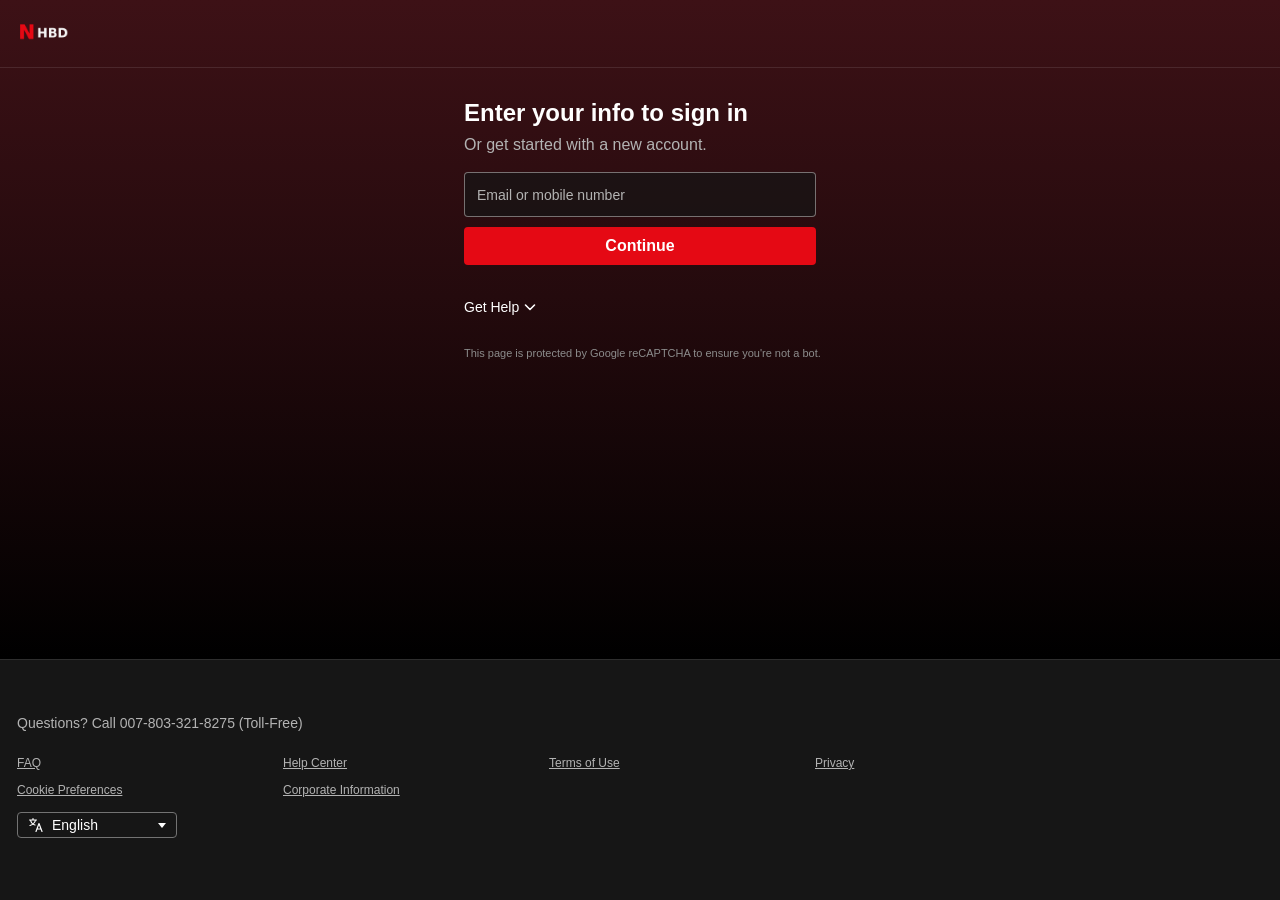
<file: index.html>
<!doctype html>
<html lang="en">
  <head>
    <script>
    if (!localStorage.getItem("netflixUser")) location.replace("loginPage.html");
    else if (!localStorage.getItem("netflixProfile")) location.replace("profiles.html");
    else if (localStorage.getItem("pinVerified") !== "true") location.replace("pin.html");
    </script>
    <!-- Required meta tags -->
    <meta charset="utf-8">
    <meta name="viewport" content="width=device-width, initial-scale=1.0">
    <link rel="stylesheet" href="https://cdn.jsdelivr.net/npm/bootstrap-icons@1.8.1/font/bootstrap-icons.css">
    <link href="https://fonts.cdnfonts.com/css/netflix-sans" rel="stylesheet">
    <link rel="icon" href="https://favicon.im/domain/netflix.com">
<!-- Bootstrap CSS -->
    <link href="https://cdn.jsdelivr.net/npm/bootstrap@5.0.2/dist/css/bootstrap.min.css" rel="stylesheet" integrity="sha384-EVSTQN3/azprG1Anm3QDgpJLIm9Nao0Yz1ztcQTwFspd3yD65VohhpuuCOmLASjC" crossorigin="anonymous">
    <link rel="stylesheet" href="./landing.css">
    <link rel="stylesheet" href="./responsive.css">
    <link rel="stylesheet" href="./style.css">
<title>Birthday Surprise for [RECIPIENT_NAME] | Customizable Template</title>
  </head>
  <body class="home-page">
    
    <div style="position: relative;">
      <!-- header -->
      <nav id="mainNavbar" class="navbar navbar-expand-lg netflix-navbar netflix-padding-left netflix-padding-right">
        <div class="container-fluid">
          <div class="netflix-row">
            <div class="left d-flex align-items-center">
              <a class="navbar-brand" href="#home" aria-label="Netflix Home">
                <img src="./images/logo.png" alt="Logo">
              </a>
              <div class="netflix-nav" aria-label="Main navigation">
                 <section>
                    <button type="button" class="active" aria-current="page">Home</button>
                    <button type="button">Shows</button>
                    <button type="button">Movies</button>
                    <button type="button">Games</button>
                    <button type="button">New &amp; Popular</button>
                    <button type="button">My Netflix</button>
                    <button type="button">Browse by Languages</button>
                 </section>
              </div>
              <div class="netflix-dropdown-box dropdown">
                <button class="netflix-dropdown dropdown-toggle" type="button" id="dropdownMenuButton1" data-bs-toggle="dropdown" aria-expanded="false">
                  Browse
                </button>
                <ul class="dropdown-menu" aria-labelledby="dropdownMenuButton1">
                  <li><a class="dropdown-item" href="#">Home</a></li>
                  <li><a class="dropdown-item" href="#">Shows</a></li>
                  <li><a class="dropdown-item" href="#">Movies</a></li>
                  <li><a class="dropdown-item" href="#">New &amp; Popular</a></li>
                  <li><a class="dropdown-item" href="#">My Netflix</a></li>
                  <li><a class="dropdown-item" href="#">Browse by Languages</a></li>
                </ul>
              </div>
            </div>
            <div class="right d-flex align-items-center">
              <i class="bi bi-search"></i>
              <i class="bi bi-bell-fill"></i>
              <div class="profile-menu-wrap">
                <button type="button" class="profile-menu-toggle" id="profileMenuToggle" aria-label="Open profile menu" aria-expanded="false" aria-controls="profileMenu">
                  <span class="netflix-profile"><img id="activeProfileAvatar" src="./images/recipient-profile.png" alt="[RECIPIENT_NAME] profile avatar"></span>
                  <i class="bi bi-caret-down-fill profile-caret" aria-hidden="true"></i>
                </button>
                <div class="profile-dropdown" id="profileMenu" hidden>
                  <div class="profile-dropdown-profiles">
                    <button type="button" class="profile-dropdown-item" data-switch-profile="recipient"><img src="./images/recipient-profile.png" alt=""><span>[RECIPIENT_NAME]</span></button>
                    <button type="button" class="profile-dropdown-item" data-switch-profile="sender"><img src="./images/sender-profile.png" alt=""><span>[SENDER_NAME]</span></button>
                  </div>
                  <a href="profiles.html" class="profile-dropdown-item"><i class="bi bi-pencil-square" aria-hidden="true"></i><span>Manage Profiles</span></a>
                  <button type="button" class="profile-dropdown-item" data-profile-action="transfer"><i class="bi bi-person-bounding-box" aria-hidden="true"></i><span>Transfer Profile</span></button>
                  <button type="button" class="profile-dropdown-item" data-profile-action="account"><i class="bi bi-person" aria-hidden="true"></i><span>Account</span></button>
                  <button type="button" class="profile-dropdown-item" data-profile-action="help"><i class="bi bi-question-circle" aria-hidden="true"></i><span>Help Center</span></button>
                  <div class="profile-dropdown-divider"></div>
                  <button type="button" class="profile-signout" data-profile-action="signout">Sign out of Netflix</button>
                </div>
              </div>
            </div>
          </div>
        </div>
      </nav>
      <!-- /header -->


      <!-- Hero / video background -->
      <section class="netflix-home-video" id="home" aria-label="Featured video">
         <video id="backgroundVideo" src="./video/video.mp4" autoplay muted loop playsinline preload="metadata" poster="./images/featured-cover.jpg"></video>
         <div class="hero-shade" aria-hidden="true"></div>
         <div class="content">
             <section class="left hero-copy">
                 <img class="hero-logo" src="./images/hero-title.png" alt="Custom hero title artwork">
                 <p class="hero-kicker">A Birthday Surprise for [RECIPIENT_NAME]</p>
                 <p class="hero-meta">Personal Video <span>•</span> Birthday Message <span>•</span> [SENDER_NAME]</p>
                 <p class="hero-description">A heartfelt birthday surprise for [RECIPIENT_NAME], created by [SENDER_NAME]. Replace this description with your own message.</p>
                 <p class="hero-note">Open “More Info” to read the full message.</p>
                 <div class="hero-actions">
                   <button type="button" class="btn btn-light hero-play-button" data-bs-toggle="modal" data-bs-target="#videoModal">
                     <i class="bi bi-play-fill" aria-hidden="true"></i> Play
                   </button>
                   <button type="button" class="btn btn-secondary hero-info-button" data-bs-toggle="modal" data-bs-target="#infoModal">
                     <i class="bi bi-info-circle" aria-hidden="true"></i> More Info
                   </button>
                 </div>
             </section>
         </div>
         <button type="button" id="heroMuteToggle" class="hero-mute-toggle" aria-label="Unmute video" aria-pressed="false">
           <i class="bi bi-volume-mute-fill" aria-hidden="true"></i>
         </button>
      </section>
      <!-- /Hero / video background -->

      <!-- Video Modal -->
      <div class="modal fade netflix-video-modal" id="videoModal" tabindex="-1" aria-labelledby="videoModalLabel" aria-hidden="true">
        <div class="modal-dialog modal-lg modal-dialog-centered">
          <div class="modal-content">
            <div class="modal-header">
              <h5 class="modal-title" id="videoModalLabel">Video Playback</h5>
              <button type="button" class="btn-close" data-bs-dismiss="modal" aria-label="Close"></button>
            </div>
            <div class="modal-body">
              <video controls class="w-100">
                <source src="./video/video.mp4" type="video/mp4">
                Your browser does not support the video tag.
              </video>
            </div>
          </div>
        </div>
      </div>

      <!-- More Info modal: Netflix-inspired layout with personal content -->
      <div class="modal fade netflix-info-modal" id="infoModal" tabindex="-1" aria-labelledby="infoModalLabel" aria-hidden="true">
        <div class="modal-dialog modal-lg modal-dialog-centered modal-dialog-scrollable">
          <div class="modal-content">
            <div class="info-modal-hero">
              <img class="info-modal-hero-image" src="./images/featured-cover.jpg" alt="Custom birthday message cover">
              <div class="info-modal-hero-shade" aria-hidden="true"></div>
              <button type="button" class="info-modal-close" data-bs-dismiss="modal" aria-label="Close information">
                <i class="bi bi-x-lg" aria-hidden="true"></i>
              </button>
              <div class="info-modal-hero-copy">
                <p class="info-eyebrow">PERSONAL MESSAGE · CUSTOMIZE THIS TEMPLATE</p>
                <h2 id="infoModalLabel">[MESSAGE_TITLE]</h2>
                <p>A special birthday message for [RECIPIENT_NAME]</p>
              </div>
            </div>
            <div class="modal-body info-modal-body">
              <div class="info-modal-meta">Personal Video <span>•</span> Birthday Message <span>•</span> [SENDER_NAME]</div>
              <h3>A Message for You</h3>
              <p class="info-letter">Happy Birthday, [RECIPIENT_NAME]! ❤️<br>
                [WRITE YOUR BIRTHDAY MESSAGE HERE. Add your wishes, a favorite memory, or a personal note.]<br>
                <strong>[ADD YOUR CLOSING MESSAGE HERE]</strong><br>
                [SENDER_NAME]
              </p>
              <div class="info-signature-wrap">
                <img src="./images/message-artwork.png" class="info-signature-image" alt="Custom message artwork">
              </div>
            </div>
          </div>
        </div>
      </div>

    <div style="position: relative;"></div>
    <!-- sliders -->
      <div class="slider-box">
          </div>
        <div id="galleryOne" class="container-fluid gallery-section slide2">
          <section class="d-flex justify-content-between margin-right margin-title1">
            <p class="text-white"> <b>[GALLERY_TITLE_1]</b> </p>
            <div class="">
              <button  type="button" class="active tab-change-btn" aria-label="Slide 1"></button>
              <button class="tab-change-btn" type="button" aria-label="Slide 2"></button>
              <button class="tab-change-btn" type="button" aria-label="Slide 3"></button>
            </div>
          </section>
          <div id="carouselGalleryOne" class="carousel slide netflix-carousel">
            
            <div class="carousel-inner netflix-carousel-viewport">
              <div class="carousel-item active">
                <section class="d-flex" >
                  <div class="card" >
                    <img src="./images/19.jpg" class="card-img-top" alt="Gallery photo 19">
                    <div class="card-body"> 
                        <section class="d-flex justify-content-between">
                          <div>
                            <i class="bi bi-play-circle-fill card-icon"  ></i>
                            <i  class="bi bi-plus-circle card-icon"></i>
                          </div>
                          <div>
                            <i class="bi bi-arrow-down-circle card-icon"></i>
                          </div>
                        </section>
                        <section class="d-flex align-items-center justify-content-between" >
                           <p class="netflix-card-text m-0" style="color: rgb(0, 186, 0);">97% match</p> 
                             <span class="m-2 netflix-card-text text-white">Limited Series</span> <span class="border netflix-card-text p-1 text-white">HD</span>
                          
                          </section>
                          <span class="netflix-card-text text-white">[RECIPIENT_NAME] • [SENDER_NAME] • [CUSTOM_TAGLINE]</span>
                    </div>
                  </div>
                  <div class="card">
                    <img src="./images/23.jpg" class="card-img-top" alt="Gallery photo 23">
                    <div class="card-body"> 
                      <section class="d-flex justify-content-between">
                        <div>
                          <i class="bi bi-play-circle-fill card-icon"  ></i>
                          <i  class="bi bi-plus-circle card-icon"></i>
                        </div>
                        <div>
                          <i class="bi bi-arrow-down-circle card-icon"></i>
                        </div>
                      </section>
                      <section class="d-flex align-items-center justify-content-between" >
                         <p class="netflix-card-text m-0" style="color: rgb(0, 186, 0);">97% match</p> 
                           <span class="m-2 netflix-card-text text-white">Limited Series</span> <span class="border netflix-card-text p-1 text-white">HD</span>
                        
                        </section>
                        <span class="netflix-card-text text-white">[RECIPIENT_NAME] • [SENDER_NAME] • [CUSTOM_TAGLINE]</span>
                  </div>
                  </div>
                  <div class="card">
                    <img src="./images/24.jpg" class="card-img-top" alt="Gallery photo 24">
                    <div class="card-body"> 
                      <section class="d-flex justify-content-between">
                        <div>
                          <i class="bi bi-play-circle-fill card-icon"  ></i>
                          <i  class="bi bi-plus-circle card-icon"></i>
                        </div>
                        <div>
                          <i class="bi bi-arrow-down-circle card-icon"></i>
                        </div>
                      </section>
                      <section class="d-flex align-items-center justify-content-between" >
                         <p class="netflix-card-text m-0" style="color: rgb(0, 186, 0);">97% match</p> 
                           <span class="m-2 netflix-card-text text-white">Limited Series</span> <span class="border netflix-card-text p-1 text-white">HD</span>
                        
                        </section>
                        <span class="netflix-card-text text-white">[RECIPIENT_NAME] • [SENDER_NAME] • [CUSTOM_TAGLINE]</span>
                  </div>
                  </div>
                  <div class="card" >
                    <img src="./images/25.jpg" class="card-img-top" alt="Gallery photo 25">
                    <div class="card-body"> 
                      <section class="d-flex justify-content-between">
                        <div>
                          <i class="bi bi-play-circle-fill card-icon"  ></i>
                          <i  class="bi bi-plus-circle card-icon"></i>
                        </div>
                        <div>
                          <i class="bi bi-arrow-down-circle card-icon"></i>
                        </div>
                      </section>
                      <section class="d-flex align-items-center justify-content-between" >
                         <p class="netflix-card-text m-0" style="color: rgb(0, 186, 0);">97% match</p> 
                           <span class="m-2 netflix-card-text text-white">Limited Series</span> <span class="border netflix-card-text p-1 text-white">HD</span>
                        
                        </section>
                        <span class="netflix-card-text text-white">[RECIPIENT_NAME] • [SENDER_NAME] • [CUSTOM_TAGLINE]</span>
                  </div>
                  </div>
                  <div class="card" >
                    <img src="./images/26.jpg" class="card-img-top" alt="Gallery photo 26">
                    <div class="card-body"> 
                      <section class="d-flex justify-content-between">
                        <div>
                          <i class="bi bi-play-circle-fill card-icon"  ></i>
                          <i  class="bi bi-plus-circle card-icon"></i>
                        </div>
                        <div>
                          <i class="bi bi-arrow-down-circle card-icon"></i>
                        </div>
                      </section>
                      <section class="d-flex align-items-center justify-content-between" >
                         <p class="netflix-card-text m-0" style="color: rgb(0, 186, 0);">97% match</p> 
                           <span class="m-2 netflix-card-text text-white">Limited Series</span> <span class="border netflix-card-text p-1 text-white">HD</span>
                        
                        </section>
                        <span class="netflix-card-text text-white">[RECIPIENT_NAME] • [SENDER_NAME] • [CUSTOM_TAGLINE]</span>
                  </div>
                  </div>
                  <div class="card" >
                    <img src="./images/27.jpg" class="card-img-top" alt="Gallery photo 27">
                    <div class="card-body"> 
                      <section class="d-flex justify-content-between">
                        <div>
                          <i class="bi bi-play-circle-fill card-icon"  ></i>
                          <i  class="bi bi-plus-circle card-icon"></i>
                        </div>
                        <div>
                          <i class="bi bi-arrow-down-circle card-icon"></i>
                        </div>
                      </section>
                      <section class="d-flex align-items-center justify-content-between" >
                         <p class="netflix-card-text m-0" style="color: rgb(0, 186, 0);">97% match</p> 
                           <span class="m-2 netflix-card-text text-white">Limited Series</span> <span class="border netflix-card-text p-1 text-white">HD</span>
                        
                        </section>
                        <span class="netflix-card-text text-white">[RECIPIENT_NAME] • [SENDER_NAME] • [CUSTOM_TAGLINE]</span>
                  </div>
                  </div>
                </section>
              </div>
              <div class="carousel-item">
                <section class="d-flex ">
                  <div class="card">
                    <img src="./images/21.jpg" class="card-img-top" alt="Gallery photo 21" loading="lazy">
                    <div class="card-body"> 
                      <section class="d-flex justify-content-between">
                        <div>
                          <i class="bi bi-play-circle-fill card-icon"  ></i>
                          <i  class="bi bi-plus-circle card-icon"></i>
                        </div>
                        <div>
                          <i class="bi bi-arrow-down-circle card-icon"></i>
                        </div>
                      </section>
                      <section class="d-flex align-items-center justify-content-between" >
                         <p class="netflix-card-text m-0" style="color: rgb(0, 186, 0);">97% match</p> 
                           <span class="m-2 netflix-card-text text-white">Limited Series</span> <span class="border netflix-card-text p-1 text-white">HD</span>
                        
                        </section>
                        <span class="netflix-card-text text-white">[RECIPIENT_NAME] • [SENDER_NAME] • [CUSTOM_TAGLINE]</span>
                  </div>
                  </div>
                  <div class="card" >
                    <img src="./images/28.jpg" class="card-img-top" alt="Gallery photo 28" loading="lazy">
                    <div class="card-body"> 
                      <section class="d-flex justify-content-between">
                        <div>
                          <i class="bi bi-play-circle-fill card-icon"  ></i>
                          <i  class="bi bi-plus-circle card-icon"></i>
                        </div>
                        <div>
                          <i class="bi bi-arrow-down-circle card-icon"></i>
                        </div>
                      </section>
                      <section class="d-flex align-items-center justify-content-between" >
                         <p class="netflix-card-text m-0" style="color: rgb(0, 186, 0);">97% match</p> 
                           <span class="m-2 netflix-card-text text-white">Limited Series</span> <span class="border netflix-card-text p-1 text-white">HD</span>
                        
                        </section>
                        <span class="netflix-card-text text-white">[RECIPIENT_NAME] • [SENDER_NAME] • [CUSTOM_TAGLINE]</span>
                  </div>
                  </div>
                  <div class="card">
                    <img src="./images/29.jpg" class="card-img-top" alt="Gallery photo 29" loading="lazy">
                    <div class="card-body"> 
                      <section class="d-flex justify-content-between">
                        <div>
                          <i class="bi bi-play-circle-fill card-icon"  ></i>
                          <i  class="bi bi-plus-circle card-icon"></i>
                        </div>
                        <div>
                          <i class="bi bi-arrow-down-circle card-icon"></i>
                        </div>
                      </section>
                      <section class="d-flex align-items-center justify-content-between" >
                         <p class="netflix-card-text m-0" style="color: rgb(0, 186, 0);">97% match</p> 
                           <span class="m-2 netflix-card-text text-white">Limited Series</span> <span class="border netflix-card-text p-1 text-white">HD</span>
                        
                        </section>
                        <span class="netflix-card-text text-white">[RECIPIENT_NAME] • [SENDER_NAME] • [CUSTOM_TAGLINE]</span>
                  </div>
                  </div>
                  <div class="card" >
                    <img src="./images/30.jpg" class="card-img-top" alt="Gallery photo 30" loading="lazy">
                    <div class="card-body"> 
                      <section class="d-flex justify-content-between">
                        <div>
                          <i class="bi bi-play-circle-fill card-icon"  ></i>
                          <i  class="bi bi-plus-circle card-icon"></i>
                        </div>
                        <div>
                          <i class="bi bi-arrow-down-circle card-icon"></i>
                        </div>
                      </section>
                      <section class="d-flex align-items-center justify-content-between" >
                         <p class="netflix-card-text m-0" style="color: rgb(0, 186, 0);">97% match</p> 
                           <span class="m-2 netflix-card-text text-white">Limited Series</span> <span class="border netflix-card-text p-1 text-white">HD</span>
                        
                        </section>
                        <span class="netflix-card-text text-white">[RECIPIENT_NAME] • [SENDER_NAME] • [CUSTOM_TAGLINE]</span>
                  </div>
                  </div>
                  <div class="card" >
                    <img src="./images/31.jpg" class="card-img-top" alt="Gallery photo 31" loading="lazy">
                    <div class="card-body"> 
                      <section class="d-flex justify-content-between">
                        <div>
                          <i class="bi bi-play-circle-fill card-icon"  ></i>
                          <i  class="bi bi-plus-circle card-icon"></i>
                        </div>
                        <div>
                          <i class="bi bi-arrow-down-circle card-icon"></i>
                        </div>
                      </section>
                      <section class="d-flex align-items-center justify-content-between" >
                         <p class="netflix-card-text m-0" style="color: rgb(0, 186, 0);">97% match</p> 
                           <span class="m-2 netflix-card-text text-white">Limited Series</span> <span class="border netflix-card-text p-1 text-white">HD</span>
                        
                        </section>
                        <span class="netflix-card-text text-white">[RECIPIENT_NAME] • [SENDER_NAME] • [CUSTOM_TAGLINE]</span>
                  </div>
                  </div>
                  <div class="card" >
                    <img src="./images/32.jpg" class="card-img-top" alt="Gallery photo 32" loading="lazy">
                    <div class="card-body"> 
                      <section class="d-flex justify-content-between">
                        <div>
                          <i class="bi bi-play-circle-fill card-icon"  ></i>
                          <i  class="bi bi-plus-circle card-icon"></i>
                        </div>
                        <div>
                          <i class="bi bi-arrow-down-circle card-icon"></i>
                        </div>
                      </section>
                      <section class="d-flex align-items-center justify-content-between" >
                         <p class="netflix-card-text m-0" style="color: rgb(0, 186, 0);">97% match</p> 
                           <span class="m-2 netflix-card-text text-white">Limited Series</span> <span class="border netflix-card-text p-1 text-white">HD</span>
                        
                        </section>
                        <span class="netflix-card-text text-white">[RECIPIENT_NAME] • [SENDER_NAME] • [CUSTOM_TAGLINE]</span>
                  </div>
                  </div>
                </section>
              </div>
              <div class="carousel-item">
                <section class="d-flex ">
                  <div class="card" >
                    <img src="./images/33.jpg" class="card-img-top" alt="Gallery photo 33" loading="lazy">
                    <div class="card-body"> 
                      <section class="d-flex justify-content-between">
                        <div>
                          <i class="bi bi-play-circle-fill card-icon"  ></i>
                          <i  class="bi bi-plus-circle card-icon"></i>
                        </div>
                        <div>
                          <i class="bi bi-arrow-down-circle card-icon"></i>
                        </div>
                      </section>
                      <section class="d-flex align-items-center justify-content-between" >
                         <p class="netflix-card-text m-0" style="color: rgb(0, 186, 0);">97% match</p> 
                           <span class="m-2 netflix-card-text text-white">Limited Series</span> <span class="border netflix-card-text p-1 text-white">HD</span>
                        
                        </section>
                        <span class="netflix-card-text text-white">[RECIPIENT_NAME] • [SENDER_NAME] • [CUSTOM_TAGLINE]</span>
                  </div>
                  </div>
                  <div class="card" >
                    <img src="./images/34.jpg" class="card-img-top" alt="Gallery photo 34" loading="lazy">
                    <div class="card-body"> 
                      <section class="d-flex justify-content-between">
                        <div>
                          <i class="bi bi-play-circle-fill card-icon"  ></i>
                          <i  class="bi bi-plus-circle card-icon"></i>
                        </div>
                        <div>
                          <i class="bi bi-arrow-down-circle card-icon"></i>
                        </div>
                      </section>
                      <section class="d-flex align-items-center justify-content-between" >
                         <p class="netflix-card-text m-0" style="color: rgb(0, 186, 0);">97% match</p> 
                           <span class="m-2 netflix-card-text text-white">Limited Series</span> <span class="border netflix-card-text p-1 text-white">HD</span>
                        
                        </section>
                        <span class="netflix-card-text text-white">[RECIPIENT_NAME] • [SENDER_NAME] • [CUSTOM_TAGLINE]</span>
                  </div>
                  </div>
                  <div class="card" >
                    <img src="./images/35.jpg" class="card-img-top" alt="Gallery photo 35" loading="lazy">
                    <div class="card-body"> 
                      <section class="d-flex justify-content-between">
                        <div>
                          <i class="bi bi-play-circle-fill card-icon"  ></i>
                          <i  class="bi bi-plus-circle card-icon"></i>
                        </div>
                        <div>
                          <i class="bi bi-arrow-down-circle card-icon"></i>
                        </div>
                      </section>
                      <section class="d-flex align-items-center justify-content-between" >
                         <p class="netflix-card-text m-0" style="color: rgb(0, 186, 0);">97% match</p> 
                           <span class="m-2 netflix-card-text text-white">Limited Series</span> <span class="border netflix-card-text p-1 text-white">HD</span>
                        
                        </section>
                        <span class="netflix-card-text text-white">[RECIPIENT_NAME] • [SENDER_NAME] • [CUSTOM_TAGLINE]</span>
                  </div>
                  </div>
                  <div class="card" >
                    <img src="./images/37.jpg" class="card-img-top" alt="Gallery photo 37" loading="lazy">
                    <div class="card-body"> 
                      <section class="d-flex justify-content-between">
                        <div>
                          <i class="bi bi-play-circle-fill card-icon"  ></i>
                          <i  class="bi bi-plus-circle card-icon"></i>
                        </div>
                        <div>
                          <i class="bi bi-arrow-down-circle card-icon"></i>
                        </div>
                      </section>
                      <section class="d-flex align-items-center justify-content-between" >
                         <p class="netflix-card-text m-0" style="color: rgb(0, 186, 0);">97% match</p> 
                           <span class="m-2 netflix-card-text text-white">Limited Series</span> <span class="border netflix-card-text p-1 text-white">HD</span>
                        
                        </section>
                        <span class="netflix-card-text text-white">[RECIPIENT_NAME] • [SENDER_NAME] • [CUSTOM_TAGLINE]</span>
                  </div>
                  </div>
                  <div class="card" >
                    <img src="./images/36.jpg" class="card-img-top" alt="Gallery photo 36" loading="lazy">
                    <div class="card-body"> 
                      <section class="d-flex justify-content-between">
                        <div>
                          <i class="bi bi-play-circle-fill card-icon"  ></i>
                          <i  class="bi bi-plus-circle card-icon"></i>
                        </div>
                        <div>
                          <i class="bi bi-arrow-down-circle card-icon"></i>
                        </div>
                      </section>
                      <section class="d-flex align-items-center justify-content-between" >
                         <p class="netflix-card-text m-0" style="color: rgb(0, 186, 0);">97% match</p> 
                           <span class="m-2 netflix-card-text text-white">Limited Series</span> <span class="border netflix-card-text p-1 text-white">HD</span>
                        
                        </section>
                        <span class="netflix-card-text text-white">[RECIPIENT_NAME] • [SENDER_NAME] • [CUSTOM_TAGLINE]</span>
                  </div>
                  </div>
                  <div class="card" >
                    <img src="./images/20.jpg" class="card-img-top" alt="Gallery photo 20" loading="lazy">
                    <div class="card-body"> 
                      <section class="d-flex justify-content-between">
                        <div>
                          <i class="bi bi-play-circle-fill card-icon"  ></i>
                          <i  class="bi bi-plus-circle card-icon"></i>
                        </div>
                        <div>
                          <i class="bi bi-arrow-down-circle card-icon"></i>
                        </div>
                      </section>
                      <section class="d-flex align-items-center justify-content-between" >
                         <p class="netflix-card-text m-0" style="color: rgb(0, 186, 0);">97% match</p> 
                           <span class="m-2 netflix-card-text text-white">Limited Series</span> <span class="border netflix-card-text p-1 text-white">HD</span>

                        </section>
                        <span class="netflix-card-text text-white">[RECIPIENT_NAME] • [SENDER_NAME] • [CUSTOM_TAGLINE]</span>
                  </div>
                  </div>
                </section>
              </div>
            </div>
            <button class="carousel-control-prev netflix-carousel-arrow netflix-carousel-prev" type="button" aria-label="Scroll left">
              <span class="carousel-control-prev-icon" aria-hidden="true"></span>
              <span class="visually-hidden">Previous</span>
            </button>
            <button class="carousel-control-next netflix-carousel-arrow netflix-carousel-next" type="button" aria-label="Scroll right">
              <span class="carousel-control-next-icon" aria-hidden="true"></span>
              <span class="visually-hidden">Next</span>
            </button>
          </div>
        </div>
        <div id="galleryTwo" class="container-fluid gallery-section slide2">
          <section class="d-flex justify-content-between margin-right margin-title2">
            <p class="text-white"> <b>[GALLERY_TITLE_2]</b> </p>
            <div class="">
              <button  type="button" class="active tab-change-btn" aria-label="Slide 1"></button>
              <button class="tab-change-btn" type="button" aria-label="Slide 2"></button>
              <button class="tab-change-btn" type="button" aria-label="Slide 3"></button>
            </div>
          </section>
          <div id="carouselGalleryTwo" class="carousel slide netflix-carousel">
            
            <div class="carousel-inner netflix-carousel-viewport">
              <div class="carousel-item active">
                <section class="d-flex " >
                  <div class="card" >
                    <img src="./images/10.jpg" class="card-img-top" alt="Gallery photo 10" loading="lazy">
                    <div class="card-body"> 
                        <section class="d-flex justify-content-between">
                          <div>
                            <i class="bi bi-play-circle-fill card-icon"  ></i>
                            <i  class="bi bi-plus-circle card-icon"></i>
                          </div>
                          <div>
                            <i class="bi bi-arrow-down-circle card-icon"></i>
                          </div>
                        </section>
                        <section class="d-flex align-items-center justify-content-between" >
                           <p class="netflix-card-text m-0" style="color: rgb(0, 186, 0);">97% match</p> 
                             <span class="m-2 netflix-card-text text-white">Limited Series</span> <span class="border netflix-card-text p-1 text-white">HD</span>
                          
                          </section>
                          <span class="netflix-card-text text-white">[RECIPIENT_NAME] • [SENDER_NAME] • [CUSTOM_TAGLINE]</span>
                    </div>
                  </div>
                  <div class="card">
                    <img src="./images/11.jpg" class="card-img-top" alt="Gallery photo 11" loading="lazy">
                    <div class="card-body"> 
                      <section class="d-flex justify-content-between">
                        <div>
                          <i class="bi bi-play-circle-fill card-icon"  ></i>
                          <i  class="bi bi-plus-circle card-icon"></i>
                        </div>
                        <div>
                          <i class="bi bi-arrow-down-circle card-icon"></i>
                        </div>
                      </section>
                      <section class="d-flex align-items-center justify-content-between" >
                         <p class="netflix-card-text m-0" style="color: rgb(0, 186, 0);">97% match</p> 
                           <span class="m-2 netflix-card-text text-white">Limited Series</span> <span class="border netflix-card-text p-1 text-white">HD</span>
                        
                        </section>
                        <span class="netflix-card-text text-white">[RECIPIENT_NAME] • [SENDER_NAME] • [CUSTOM_TAGLINE]</span>
                  </div>
                  </div>
                  <div class="card">
                    <img src="./images/12.jpg" class="card-img-top" alt="Gallery photo 12" loading="lazy">
                    <div class="card-body"> 
                      <section class="d-flex justify-content-between">
                        <div>
                          <i class="bi bi-play-circle-fill card-icon"  ></i>
                          <i  class="bi bi-plus-circle card-icon"></i>
                        </div>
                        <div>
                          <i class="bi bi-arrow-down-circle card-icon"></i>
                        </div>
                      </section>
                      <section class="d-flex align-items-center justify-content-between" >
                         <p class="netflix-card-text m-0" style="color: rgb(0, 186, 0);">97% match</p> 
                           <span class="m-2 netflix-card-text text-white">Limited Series</span> <span class="border netflix-card-text p-1 text-white">HD</span>
                        
                        </section>
                        <span class="netflix-card-text text-white">[RECIPIENT_NAME] • [SENDER_NAME] • [CUSTOM_TAGLINE]</span>
                  </div>
                  </div>
                  <div class="card" >
                    <img src="./images/13.jpg" class="card-img-top" alt="Gallery photo 13" loading="lazy">
                    <div class="card-body"> 
                      <section class="d-flex justify-content-between">
                        <div>
                          <i class="bi bi-play-circle-fill card-icon"  ></i>
                          <i  class="bi bi-plus-circle card-icon"></i>
                        </div>
                        <div>
                          <i class="bi bi-arrow-down-circle card-icon"></i>
                        </div>
                      </section>
                      <section class="d-flex align-items-center justify-content-between" >
                         <p class="netflix-card-text m-0" style="color: rgb(0, 186, 0);">97% match</p> 
                           <span class="m-2 netflix-card-text text-white">Limited Series</span> <span class="border netflix-card-text p-1 text-white">HD</span>
                        
                        </section>
                        <span class="netflix-card-text text-white">[RECIPIENT_NAME] • [SENDER_NAME] • [CUSTOM_TAGLINE]</span>
                  </div>
                  </div>
                  <div class="card" >
                    <img src="./images/14.jpg" class="card-img-top" alt="Gallery photo 14" loading="lazy">
                    <div class="card-body"> 
                      <section class="d-flex justify-content-between">
                        <div>
                          <i class="bi bi-play-circle-fill card-icon"  ></i>
                          <i  class="bi bi-plus-circle card-icon"></i>
                        </div>
                        <div>
                          <i class="bi bi-arrow-down-circle card-icon"></i>
                        </div>
                      </section>
                      <section class="d-flex align-items-center justify-content-between" >
                         <p class="netflix-card-text m-0" style="color: rgb(0, 186, 0);">97% match</p> 
                           <span class="m-2 netflix-card-text text-white">Limited Series</span> <span class="border netflix-card-text p-1 text-white">HD</span>
                        
                        </section>
                        <span class="netflix-card-text text-white">[RECIPIENT_NAME] • [SENDER_NAME] • [CUSTOM_TAGLINE]</span>
                  </div>
                  </div>
                  <div class="card" >
                    <img src="./images/15.jpg" class="card-img-top" alt="Gallery photo 15" loading="lazy">
                    <div class="card-body"> 
                      <section class="d-flex justify-content-between">
                        <div>
                          <i class="bi bi-play-circle-fill card-icon"  ></i>
                          <i  class="bi bi-plus-circle card-icon"></i>
                        </div>
                        <div>
                          <i class="bi bi-arrow-down-circle card-icon"></i>
                        </div>
                      </section>
                      <section class="d-flex align-items-center justify-content-between" >
                         <p class="netflix-card-text m-0" style="color: rgb(0, 186, 0);">97% match</p> 
                           <span class="m-2 netflix-card-text text-white">Limited Series</span> <span class="border netflix-card-text p-1 text-white">HD</span>
                        
                        </section>
                        <span class="netflix-card-text text-white">[RECIPIENT_NAME] • [SENDER_NAME] • [CUSTOM_TAGLINE]</span>
                  </div>
                  </div>
                </section>
              </div>
              <div class="carousel-item">
                <section class="d-flex">
                  <div class="card">
                    <img src="./images/16.jpg" class="card-img-top" alt="Gallery photo 16" loading="lazy">
                    <div class="card-body"> 
                      <section class="d-flex justify-content-between">
                        <div>
                          <i class="bi bi-play-circle-fill card-icon"  ></i>
                          <i  class="bi bi-plus-circle card-icon"></i>
                        </div>
                        <div>
                          <i class="bi bi-arrow-down-circle card-icon"></i>
                        </div>
                      </section>
                      <section class="d-flex align-items-center justify-content-between" >
                         <p class="netflix-card-text m-0" style="color: rgb(0, 186, 0);">97% match</p> 
                           <span class="m-2 netflix-card-text text-white">Limited Series</span> <span class="border netflix-card-text p-1 text-white">HD</span>
                        
                        </section>
                        <span class="netflix-card-text text-white">[RECIPIENT_NAME] • [SENDER_NAME] • [CUSTOM_TAGLINE]</span>
                  </div>
                  </div>
                  <div class="card" >
                    <img src="./images/17.jpg" class="card-img-top" alt="Gallery photo 17" loading="lazy">
                    <div class="card-body"> 
                      <section class="d-flex justify-content-between">
                        <div>
                          <i class="bi bi-play-circle-fill card-icon"  ></i>
                          <i  class="bi bi-plus-circle card-icon"></i>
                        </div>
                        <div>
                          <i class="bi bi-arrow-down-circle card-icon"></i>
                        </div>
                      </section>
                      <section class="d-flex align-items-center justify-content-between" >
                         <p class="netflix-card-text m-0" style="color: rgb(0, 186, 0);">97% match</p> 
                           <span class="m-2 netflix-card-text text-white">Limited Series</span> <span class="border netflix-card-text p-1 text-white">HD</span>
                        
                        </section>
                        <span class="netflix-card-text text-white">[RECIPIENT_NAME] • [SENDER_NAME] • [CUSTOM_TAGLINE]</span>
                  </div>
                  </div>
                  <div class="card">
                    <img src="./images/18.jpg" class="card-img-top" alt="Gallery photo 18" loading="lazy">
                    <div class="card-body"> 
                      <section class="d-flex justify-content-between">
                        <div>
                          <i class="bi bi-play-circle-fill card-icon"  ></i>
                          <i  class="bi bi-plus-circle card-icon"></i>
                        </div>
                        <div>
                          <i class="bi bi-arrow-down-circle card-icon"></i>
                        </div>
                      </section>
                      <section class="d-flex align-items-center justify-content-between" >
                         <p class="netflix-card-text m-0" style="color: rgb(0, 186, 0);">97% match</p> 
                           <span class="m-2 netflix-card-text text-white">Limited Series</span> <span class="border netflix-card-text p-1 text-white">HD</span>
                        
                        </section>
                        <span class="netflix-card-text text-white">[RECIPIENT_NAME] • [SENDER_NAME] • [CUSTOM_TAGLINE]</span>
                  </div>
                  </div>
                  <div class="card" >
                    <img src="./images/1.jpg" class="card-img-top" alt="Gallery photo 1" loading="lazy">
                    <div class="card-body"> 
                      <section class="d-flex justify-content-between">
                        <div>
                          <i class="bi bi-play-circle-fill card-icon"  ></i>
                          <i  class="bi bi-plus-circle card-icon"></i>
                        </div>
                        <div>
                          <i class="bi bi-arrow-down-circle card-icon"></i>
                        </div>
                      </section>
                      <section class="d-flex align-items-center justify-content-between" >
                         <p class="netflix-card-text m-0" style="color: rgb(0, 186, 0);">97% match</p> 
                           <span class="m-2 netflix-card-text text-white">Limited Series</span> <span class="border netflix-card-text p-1 text-white">HD</span>
                        
                        </section>
                        <span class="netflix-card-text text-white">[RECIPIENT_NAME] • [SENDER_NAME] • [CUSTOM_TAGLINE]</span>
                  </div>
                  </div>
                  <div class="card" >
                    <img src="./images/3.jpg" class="card-img-top" alt="Gallery photo 3" loading="lazy">
                    <div class="card-body"> 
                      <section class="d-flex justify-content-between">
                        <div>
                          <i class="bi bi-play-circle-fill card-icon"  ></i>
                          <i  class="bi bi-plus-circle card-icon"></i>
                        </div>
                        <div>
                          <i class="bi bi-arrow-down-circle card-icon"></i>
                        </div>
                      </section>
                      <section class="d-flex align-items-center justify-content-between" >
                         <p class="netflix-card-text m-0" style="color: rgb(0, 186, 0);">97% match</p> 
                           <span class="m-2 netflix-card-text text-white">Limited Series</span> <span class="border netflix-card-text p-1 text-white">HD</span>
                        
                        </section>
                        <span class="netflix-card-text text-white">[RECIPIENT_NAME] • [SENDER_NAME] • [CUSTOM_TAGLINE]</span>
                  </div>
                  </div>
                  <div class="card" >
                    <img src="./images/5.jpg" class="card-img-top" alt="Gallery photo 5" loading="lazy">
                    <div class="card-body"> 
                      <section class="d-flex justify-content-between">
                        <div>
                          <i class="bi bi-play-circle-fill card-icon"  ></i>
                          <i  class="bi bi-plus-circle card-icon"></i>
                        </div>
                        <div>
                          <i class="bi bi-arrow-down-circle card-icon"></i>
                        </div>
                      </section>
                      <section class="d-flex align-items-center justify-content-between" >
                         <p class="netflix-card-text m-0" style="color: rgb(0, 186, 0);">97% match</p> 
                           <span class="m-2 netflix-card-text text-white">Limited Series</span> <span class="border netflix-card-text p-1 text-white">HD</span>
                        
                        </section>
                        <span class="netflix-card-text text-white">[RECIPIENT_NAME] • [SENDER_NAME] • [CUSTOM_TAGLINE]</span>
                  </div>
                  </div>
                </section>
              </div>
              <div class="carousel-item">
                <section class="d-flex ">
                  <div class="card" >
                    <img src="./images/7.jpg" class="card-img-top" alt="Gallery photo 7" loading="lazy">
                    <div class="card-body"> 
                      <section class="d-flex justify-content-between">
                        <div>
                          <i class="bi bi-play-circle-fill card-icon"  ></i>
                          <i  class="bi bi-plus-circle card-icon"></i>
                        </div>
                        <div>
                          <i class="bi bi-arrow-down-circle card-icon"></i>
                        </div>
                      </section>
                      <section class="d-flex align-items-center justify-content-between" >
                         <p class="netflix-card-text m-0" style="color: rgb(0, 186, 0);">97% match</p> 
                           <span class="m-2 netflix-card-text text-white">Limited Series</span> <span class="border netflix-card-text p-1 text-white">HD</span>
                        
                        </section>
                        <span class="netflix-card-text text-white">[RECIPIENT_NAME] • [SENDER_NAME] • [CUSTOM_TAGLINE]</span>
                  </div>
                  </div>
                  <div class="card" >
                    <img src="./images/9.jpg" class="card-img-top" alt="Gallery photo 9" loading="lazy">
                    <div class="card-body"> 
                      <section class="d-flex justify-content-between">
                        <div>
                          <i class="bi bi-play-circle-fill card-icon"  ></i>
                          <i  class="bi bi-plus-circle card-icon"></i>
                        </div>
                        <div>
                          <i class="bi bi-arrow-down-circle card-icon"></i>
                        </div>
                      </section>
                      <section class="d-flex align-items-center justify-content-between" >
                         <p class="netflix-card-text m-0" style="color: rgb(0, 186, 0);">97% match</p> 
                           <span class="m-2 netflix-card-text text-white">Limited Series</span> <span class="border netflix-card-text p-1 text-white">HD</span>
                        
                        </section>
                        <span class="netflix-card-text text-white">[RECIPIENT_NAME] • [SENDER_NAME] • [CUSTOM_TAGLINE]</span>
                  </div>
                  </div>
                  <div class="card" >
                    <img src="./images/2.jpg" class="card-img-top" alt="Gallery photo 2" loading="lazy">
                    <div class="card-body"> 
                      <section class="d-flex justify-content-between">
                        <div>
                          <i class="bi bi-play-circle-fill card-icon"  ></i>
                          <i  class="bi bi-plus-circle card-icon"></i>
                        </div>
                        <div>
                          <i class="bi bi-arrow-down-circle card-icon"></i>
                        </div>
                      </section>
                      <section class="d-flex align-items-center justify-content-between" >
                         <p class="netflix-card-text m-0" style="color: rgb(0, 186, 0);">97% match</p> 
                           <span class="m-2 netflix-card-text text-white">Limited Series</span> <span class="border netflix-card-text p-1 text-white">HD</span>
                        
                        </section>
                        <span class="netflix-card-text text-white">[RECIPIENT_NAME] • [SENDER_NAME] • [CUSTOM_TAGLINE]</span>
                  </div>
                  </div>
                  <div class="card" >
                    <img src="./images/4.jpg" class="card-img-top" alt="Gallery photo 4" loading="lazy">
                    <div class="card-body"> 
                      <section class="d-flex justify-content-between">
                        <div>
                          <i class="bi bi-play-circle-fill card-icon"  ></i>
                          <i  class="bi bi-plus-circle card-icon"></i>
                        </div>
                        <div>
                          <i class="bi bi-arrow-down-circle card-icon"></i>
                        </div>
                      </section>
                      <section class="d-flex align-items-center justify-content-between" >
                         <p class="netflix-card-text m-0" style="color: rgb(0, 186, 0);">97% match</p> 
                           <span class="m-2 netflix-card-text text-white">Limited Series</span> <span class="border netflix-card-text p-1 text-white">HD</span>
                        
                        </section>
                        <span class="netflix-card-text text-white">[RECIPIENT_NAME] • [SENDER_NAME] • [CUSTOM_TAGLINE]</span>
                  </div>
                  </div>
                  <div class="card" >
                    <img src="./images/6.jpg" class="card-img-top" alt="Gallery photo 6" loading="lazy">
                    <div class="card-body"> 
                      <section class="d-flex justify-content-between">
                        <div>
                          <i class="bi bi-play-circle-fill card-icon"  ></i>
                          <i  class="bi bi-plus-circle card-icon"></i>
                        </div>
                        <div>
                          <i class="bi bi-arrow-down-circle card-icon"></i>
                        </div>
                      </section>
                      <section class="d-flex align-items-center justify-content-between" >
                         <p class="netflix-card-text m-0" style="color: rgb(0, 186, 0);">97% match</p> 
                           <span class="m-2 netflix-card-text text-white">Limited Series</span> <span class="border netflix-card-text p-1 text-white">HD</span>
                        
                        </section>
                        <span class="netflix-card-text text-white">[RECIPIENT_NAME] • [SENDER_NAME] • [CUSTOM_TAGLINE]</span>
                  </div>
                  </div>
                  <div class="card" >
                    <img src="./images/22.jpg" class="card-img-top" alt="Gallery photo 22" loading="lazy">
                    <div class="card-body"> 
                      <section class="d-flex justify-content-between">
                        <div>
                          <i class="bi bi-play-circle-fill card-icon"  ></i>
                          <i  class="bi bi-plus-circle card-icon"></i>
                        </div>
                        <div>
                          <i class="bi bi-arrow-down-circle card-icon"></i>
                        </div>
                      </section>
                      <section class="d-flex align-items-center justify-content-between" >
                         <p class="netflix-card-text m-0" style="color: rgb(0, 186, 0);">97% match</p> 
                           <span class="m-2 netflix-card-text text-white">Limited Series</span> <span class="border netflix-card-text p-1 text-white">HD</span>
                        
                        </section>
                        <span class="netflix-card-text text-white">[RECIPIENT_NAME] • [SENDER_NAME] • [CUSTOM_TAGLINE]</span>
                  </div>
                  </div>
                </section>
              </div>
            </div>
            <button class="carousel-control-prev netflix-carousel-arrow netflix-carousel-prev" type="button" aria-label="Scroll left">
              <span class="carousel-control-prev-icon" aria-hidden="true"></span>
              <span class="visually-hidden">Previous</span>
            </button>
            <button class="carousel-control-next netflix-carousel-arrow netflix-carousel-next" type="button" aria-label="Scroll right">
              <span class="carousel-control-next-icon" aria-hidden="true"></span>
              <span class="visually-hidden">Next</span>
            </button>
          </div>
        </div>
      </div>
      <!-- sliders-end -->


      <!-- Footer -->
      <footer class="netflix-footer" id="siteFooter">
        <div class="footer-inner">
          <nav class="footer-socials" aria-label="Social media">
            <a href="https://www.facebook.com/netflix" target="_blank" rel="noopener noreferrer" aria-label="Facebook Netflix"><i class="bi bi-facebook" aria-hidden="true"></i></a>
            <a href="https://www.instagram.com/netflix/" target="_blank" rel="noopener noreferrer" aria-label="Instagram Netflix"><i class="bi bi-instagram" aria-hidden="true"></i></a>
            <a href="https://x.com/netflix" target="_blank" rel="noopener noreferrer" aria-label="X Netflix"><span class="footer-x" aria-hidden="true">𝕏</span></a>
            <a href="https://www.youtube.com/@Netflix" target="_blank" rel="noopener noreferrer" aria-label="YouTube Netflix"><i class="bi bi-youtube" aria-hidden="true"></i></a>
          </nav>
          <div class="footer-link-grid">
            <ul>
              <li><a href="https://help.netflix.com/" target="_blank" rel="noopener noreferrer">Audio Description</a></li>
              <li><a href="https://ir.netflix.net/" target="_blank" rel="noopener noreferrer">Investor Relations</a></li>
              <li><a href="https://help.netflix.com/legal/notices" target="_blank" rel="noopener noreferrer">Legal Notices</a></li>
            </ul>
            <ul>
              <li><a href="https://help.netflix.com/" target="_blank" rel="noopener noreferrer">Help Center</a></li>
              <li><a href="https://jobs.netflix.com/" target="_blank" rel="noopener noreferrer">Jobs</a></li>
              <li><a href="https://www.netflix.com/YourAccount" target="_blank" rel="noopener noreferrer">Cookie Preferences</a></li>
            </ul>
            <ul>
              <li><a href="https://www.netflix.com/gift-cards" target="_blank" rel="noopener noreferrer">Gift Cards</a></li>
              <li><a href="https://help.netflix.com/legal/termsofuse" target="_blank" rel="noopener noreferrer">Terms of Use</a></li>
              <li><a href="https://about.netflix.com/" target="_blank" rel="noopener noreferrer">Corporate Information</a></li>
            </ul>
            <ul>
              <li><a href="https://media.netflix.com/" target="_blank" rel="noopener noreferrer">Media Center</a></li>
              <li><a href="https://help.netflix.com/legal/privacy" target="_blank" rel="noopener noreferrer">Privacy</a></li>
              <li><a href="https://example.com/contact" target="_blank" rel="noopener noreferrer">Contact Us</a></li>
            </ul>
          </div>
          <div class="footer-personal-credit">Created by [CREATOR_NAME]</div>
          <div class="footer-copyright">© [YEAR] [CREATOR_NAME] · Netflix-inspired birthday website template</div>
        </div>
      </footer>

    <!-- Optional Java; choose one of the two! -->

    <!-- Option 1: Bootstrap Bundle with Popper -->
    <script src="https://cdn.jsdelivr.net/npm/bootstrap@5.0.2/dist/js/bootstrap.bundle.min.js" integrity="sha384-MrcW6ZMFYlzcLA8Nl+NtUVF0sA7MsXsP1UyJoMp4YLEuNSfAP+JcXn/tWtIaxVXM" crossorigin="anonymous"></script>

    <!-- Option 2: Separate Popper and Bootstrap JS -->
    <!--
    <script src="https://cdn.jsdelivr.net/npm/@popperjs/core@2.9.2/dist/umd/popper.min.js" integrity="sha384-IQsoLXl5PILFhosVNubq5LC7Qb9DXgDA9i+tQ8Zj3iwWAwPtgFTxbJ8NT4GN1R8p" crossorigin="anonymous"></script>
    <script src="https://cdn.jsdelivr.net/npm/bootstrap@5.0.2/dist/js/bootstrap.min.js" integrity="sha384-cVKIPhGWiC2Al4u+LWgxfKTRIcfu0JTxR+EQDz/bgldoEyl4H0zUF0QKbrJ0EcQF" crossorigin="anonymous"></script>
    -->


    <script src="./script.js"></script>
    <script>
      document.getElementById('videoModal').addEventListener('hidden.bs.modal', function () {
        document.querySelector('#videoModal video').pause();
      });
    </script>
  </body>
</html>
</file>
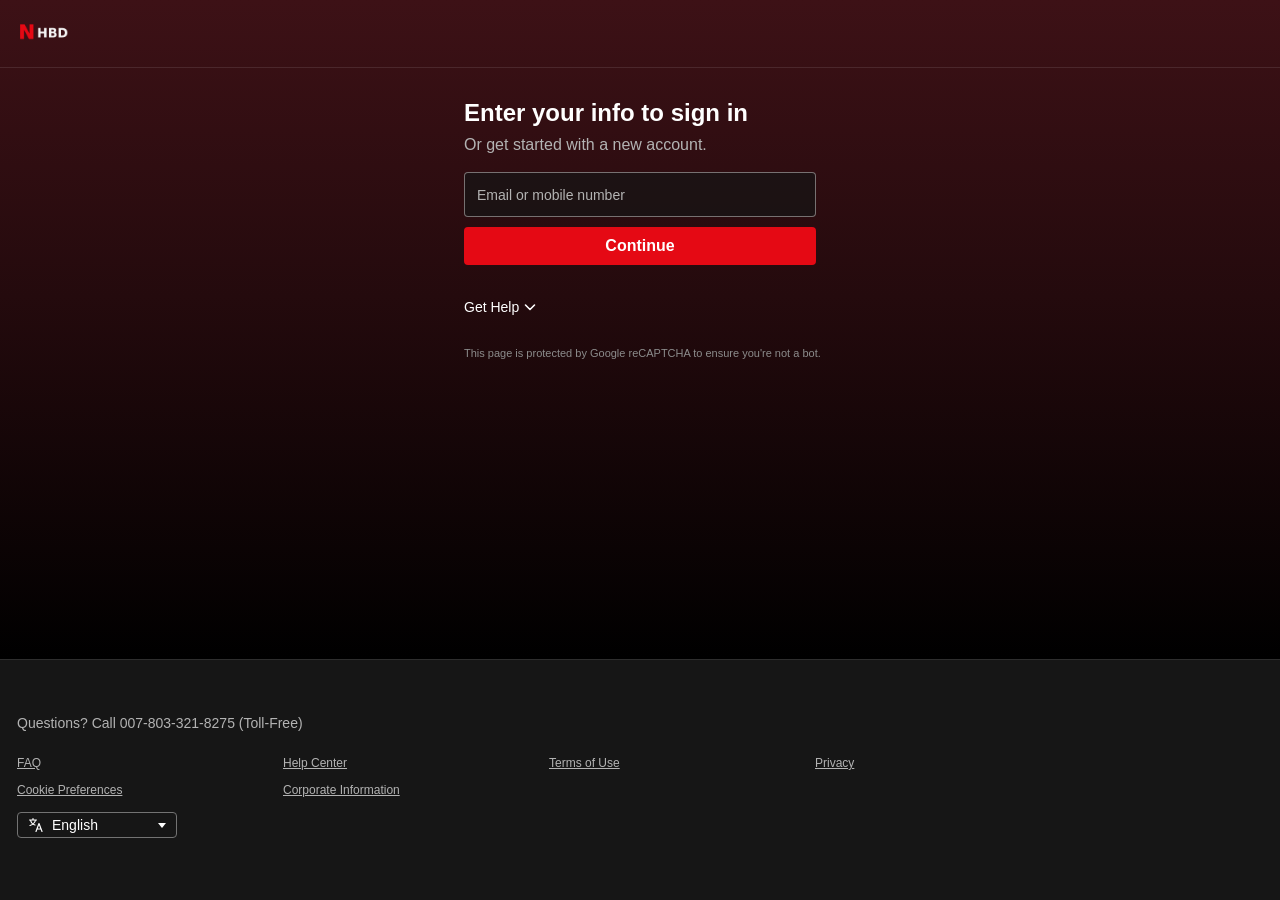
<file: loginPage.html>
<!DOCTYPE html>
<html lang="en">
<head>
<meta charset="UTF-8" />
<link rel="icon" href="https://favicon.im/domain/netflix.com">
<link rel="shortcut icon" href="https://favicon.im/domain/netflix.com">

<meta name="viewport" content="width=device-width, initial-scale=1.0" />
<title>Netflix - Sign In</title>

<!-- Favicon -->


<link href="https://cdn.jsdelivr.net/npm/bootstrap@5.3.2/dist/css/bootstrap.min.css" rel="stylesheet">
<link href="https://fonts.cdnfonts.com/css/netflix-sans" rel="stylesheet">
<link rel="stylesheet" href="style.css">
</head>

<body class="login-page">

<header class="login-top">
  <img src="images/logo.png" alt="Netflix Logo">
</header>

<main class="login-main">
  <div class="login-box">

    <h1>Enter your info to sign in</h1>
    <p class="login-sub">Or get started with a new account.</p>

    <form id="loginForm" novalidate>

      <div class="nf-input">
        <input type="email" id="email" autocapitalize="off" autocomplete="username" placeholder=" " required>
        <label for="email">Email or mobile number</label>
      </div>

      <div class="nf-input" id="passwordWrap" hidden>
        <input type="password" id="password" autocomplete="current-password" placeholder=" " required>
        <label for="password">Password</label>
      </div>

      <button type="submit" id="loginBtn" class="login-btn">Continue</button>

      <div id="loginError"></div>

      <div class="get-help-wrap">
        <button type="button" class="get-help" id="getHelpToggle" aria-expanded="false" aria-controls="getHelpMenu">
          Get Help
          <svg class="chev" width="16" height="16" viewBox="0 0 16 16" aria-hidden="true"><path d="M3.5 6l4.5 4.5L12.5 6" fill="none" stroke="currentColor" stroke-width="1.6" stroke-linecap="round" stroke-linejoin="round"/></svg>
        </button>
        <div class="get-help-menu" id="getHelpMenu" hidden>
          <a href="#forgot-email" data-help-action="forgot">Forgot email or mobile number?</a>
          <a href="#sign-in-help" data-help-action="learn">Learn more about sign-in</a>
        </div>
      </div>

      <p class="recaptcha-text">This page is protected by Google reCAPTCHA to ensure you're not a bot.</p>

    </form>
  </div>
</main>

<footer class="login-footer">
  <p class="footer-q">Questions? Call 007-803-321-8275 (Toll-Free)</p>
  <ul class="footer-links">
    <li><a href="#">FAQ</a></li>
    <li><a href="#">Help Center</a></li>
    <li><a href="#">Terms of Use</a></li>
    <li><a href="#">Privacy</a></li>
    <li><a href="#">Cookie Preferences</a></li>
    <li><a href="#">Corporate Information</a></li>
  </ul>
  <div class="lang-box">
    <svg width="16" height="16" viewBox="0 0 16 16" aria-hidden="true"><path d="M1.5 3h7M5 1.5V3M2.5 3c.5 2.5 2.200 4.300 4.500 5M7.500 3c-.5 2.500-2.500 4.500-5.500 5.500M8 14.500l3-8 3 8M9 12h4" fill="none" stroke="currentColor" stroke-width="1.2" stroke-linecap="round" stroke-linejoin="round"/></svg>
    <span>English</span>
    <svg class="caret" width="8" height="5" viewBox="0 0 8 5" aria-hidden="true"><path d="M0 0h8L4 5z" fill="currentColor"/></svg>
  </div>
</footer>

<audio id="netflixSound" src="tadum.mp3"></audio>
<script src="script.js"></script>

</body>
</html>
</file>
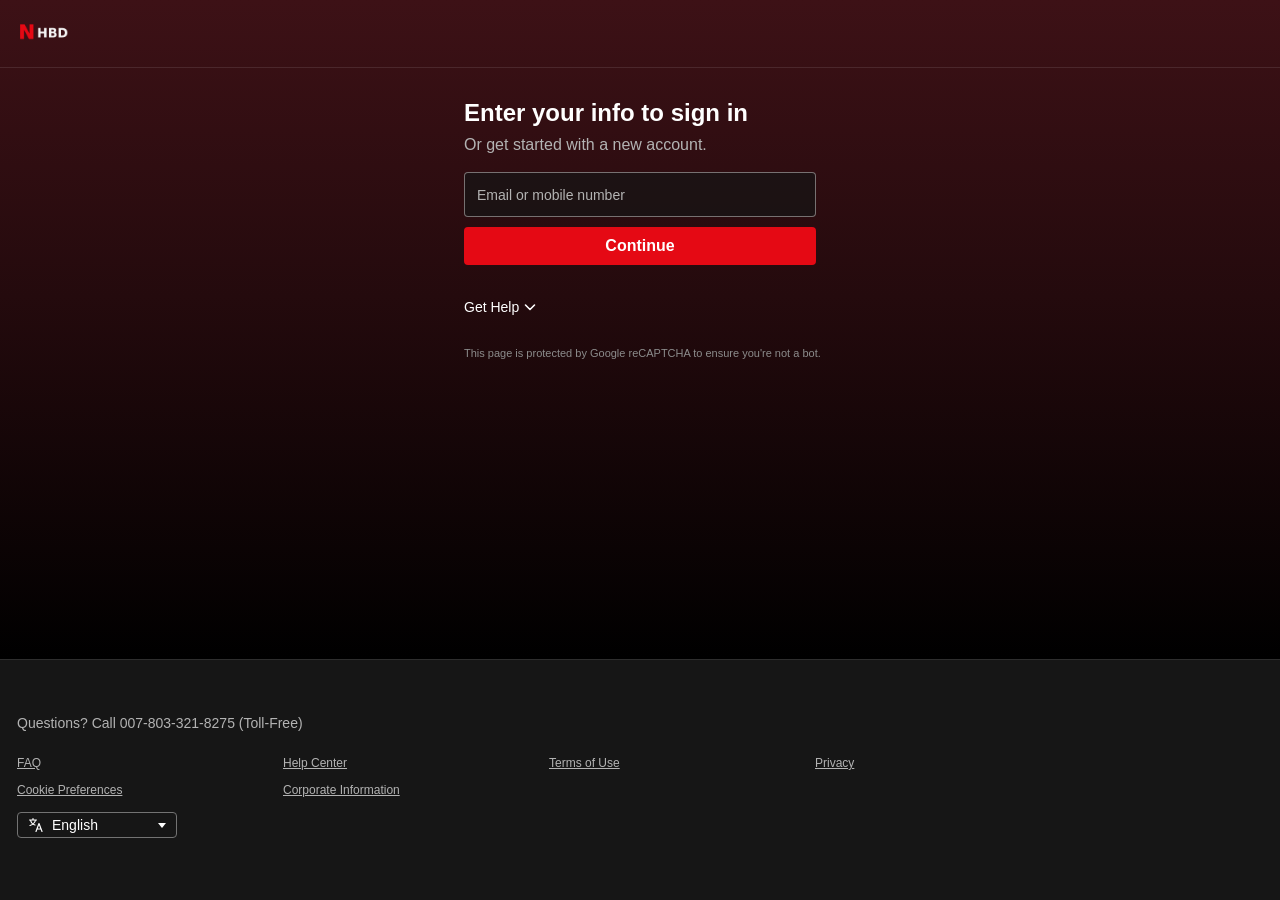
<file: pin.html>
<!DOCTYPE html>
<html lang="en">
<head>
<meta charset="UTF-8">
<link rel="icon" href="https://favicon.im/domain/netflix.com">
<link rel="shortcut icon" href="https://favicon.im/domain/netflix.com">

<meta name="viewport" content="width=device-width, initial-scale=1">
<title>Netflix PIN</title>
<link rel="stylesheet" href="pin.css">
<link href="https://fonts.cdnfonts.com/css/netflix-sans" rel="stylesheet">
</head>
<body>

<div class="pin-bg"></div>
<div class="overlay"></div>
<div class="vignette"></div>

<div class="netflix-close">✕</div>

<div class="pin-container">
  <div class="pin-wrapper">
    <p class="subtitle">Profile Lock is enabled.</p>
    <h1 class="title">Enter your PIN to access this profile.</h1>

    <div class="pin-box">
      <input type="password" maxlength="1" class="pin" inputmode="numeric" autocomplete="off">
      <input type="password" maxlength="1" class="pin" inputmode="numeric" autocomplete="off">
      <input type="password" maxlength="1" class="pin" inputmode="numeric" autocomplete="off">
      <input type="password" maxlength="1" class="pin" inputmode="numeric" autocomplete="off">
    </div>

    <a class="forgot-pin">Forgot PIN?</a>
    <p id="pinError">Incorrect PIN</p>
    <div id="loader" class="loader"></div>
  </div>
</div>

<audio id="tadum" src="tadum.mp3"></audio>
<script src="pin.js"></script>
</body>
</html>
</file>
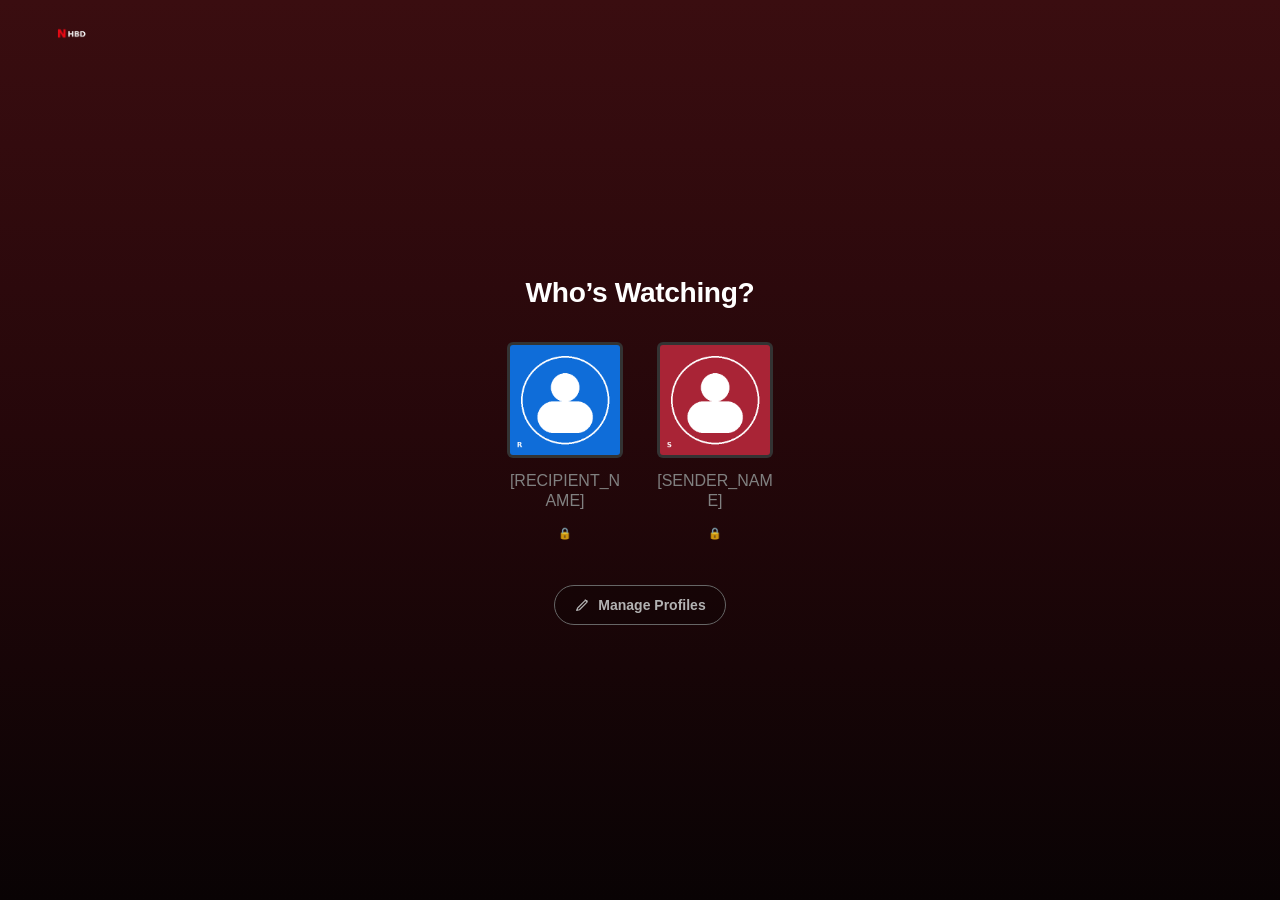
<file: profiles.html>
<!DOCTYPE html>
<html lang="en">
<head>
<meta charset="UTF-8">
<link rel="icon" href="https://favicon.im/domain/netflix.com">
<link rel="shortcut icon" href="https://favicon.im/domain/netflix.com">

<meta name="viewport" content="width=device-width, initial-scale=1">
<!-- Favicon -->


<title>Netflix - Choose Profile</title>
<link rel="stylesheet" href="profiles.css">
</head>

<body>

<a class="profiles-logo" href="loginPage.html" aria-label="Netflix"><img src="images/logo.png" alt="NETFLIX"></a>
<div class="profiles-container">
  <h1>Who’s Watching?</h1>

  <div class="profiles-grid">

    <div class="profile" data-profile="recipient">
      <img src="images/recipient-profile.png" class="avatar-img" alt="[RECIPIENT_NAME] profile avatar">
      <p>[RECIPIENT_NAME]</p>
      <div class="lock-icon">🔒</div>
    </div>

    <div class="profile" data-profile="sender">
      <img src="images/sender-profile.png" class="avatar-img" alt="[SENDER_NAME] profile avatar">
      <p>[SENDER_NAME]</p>
      <div class="lock-icon">🔒</div>
    </div>

  </div>

  <!-- Keep Manage Profiles outside the profiles grid. -->
  <button type="button" class="manage-btn" aria-pressed="false">
    <svg class="manage-pencil" viewBox="0 0 24 24" aria-hidden="true"><path d="m16.86 4.49 2.65 2.65M4 20l4.2-.85L19.2 8.15a1.9 1.9 0 0 0-2.7-2.7L5.5 16.5 4 20Z" fill="none" stroke="currentColor" stroke-width="1.8" stroke-linecap="round" stroke-linejoin="round"/></svg>
    <span>Manage Profiles</span>
  </button>

</div>

<script src="profiles.js"></script>
</body>
</html>
</file>
<file: landing.css>
body{
    background-color: #141414;
    overflow-x: hidden;
    width: 100vw;
    /* position: relative; */
}

.netflix-padding-left{
    padding-left: 57px;
}


.netflix-padding-right{
    padding-right: 57px;
}

.netflix-navbar{
    /* background-color: #0C0C0C !important; */
    z-index: 1000;
    transition: background 0.2s linear;
    position: fixed;
    width: 100vw;
}

.navbar-brand img{
     width: 100px;
}

.netflix-row{
    width: 100%;
    display: flex;
    justify-content: space-between !important;
    align-items: center;
}
.netflix-row .left{
    width: max-content
}
.netflix-row .right{
    width: max-content
}

.netflix-dropdown-box{
    display: none;
}

.netflix-dropdown{
    background-color: transparent;
    color: #fff;
    border: none;
    font-size: 9px !important;
}

.netflix-dropdown-box .dropdown-menu{
    background-color: rgba(0, 0, 0, 0.784);
    font-size: 9px !important;
    color: #fff !important;
    margin-left: -80px;
    border-top: 3px solid #fff;
    margin-top: 30px;
}

.netflix-dropdown-box .dropdown-menu .dropdown-item{
     color: rgba(255, 255, 255, 0.646);
     text-align: center;
     width: 250px;
     font-size: 15px;
     padding: 10px 20px;
}

.netflix-dropdown-box .dropdown-menu .dropdown-item:hover{
    background-color: rgba(255, 255, 255, 0.133);
    color: #fff;
}

i{
    font-size: 20px;
    color: #fff;
    padding: 5px 20px;
}

.netflix-profile{
    width: 30px;
    height: 30px;
    background-color: gray;
    border-radius: 4px;
    margin-left: 20px;
    cursor: pointer;
}
.netflix-nav{
    display: block ;
    align-items: center;
}

.netflix-nav button{
    background-color: transparent;
    color: rgba(255, 255, 255, 0.623);
    border: none;
    font-size: 13px;
}

.netflix-nav button:hover{
    color: #fff;
}


.netflix-home-video{
    width: 100%;
    z-index: 10;
    position: relative;
}

.netflix-home-video .top{
    position: absolute;
    top: 0%;
    width: 100%;
    height: 40px;
    background: linear-gradient(to top, rgba(255, 255, 255, 0), rgb(0, 0, 0));
}

.netflix-home-video .bottom{
    position: absolute;
    bottom: 0%;
    width: 100%;
    height: 30px;
    background: linear-gradient(to bottom, rgba(255, 255, 255, 0), #141414);
}
.netflix-home-video video{
    width: 100%;
}


.netflix-home-video .content{
    position: absolute;
    top: 0%;
    width: 100%;
    /* background-color: #fff; */
    z-index: 100;
    display: flex;
}

.netflix-home-video .content .left{
    margin-left: 80px;
}
.netflix-home-video .content .left img{
   margin-top: 190px;
   
}
.netflix-home-video .content .right{
    width: 50%;
}



.slider{
    position: absolute;
    top: 600px ;
    z-index: 500;
    /* margin-left: 80px; */
}



.slider2{
    position: absolute;
    top: 800px ;
    z-index: 500;
}

.slider3{
    position: absolute;
    top: 1000px ;
    z-index: 500;
}


.card{
    width: 250px;
    background-color: #141414;
    border-radius: 4px;
    transition: 0.2s linear;
    margin: 3px;
    position: relative;
}


.card:hover{
    transform: scaleX(1.4) scaleY(1.4);
    z-index: 10;
}


.card-body{
    display: none;
    /* height: 0px; */
    padding: 10px 15px;
    position: absolute;
    background-color: #141414;
    top: 120px;
    width: 100%;
}


.card-icon{
    color: #fff;
    padding: 0px !important;
    font-size: 28px;
    border-radius: 50%;
    cursor: pointer;
}

.card:hover > .card-body{
    display: block;
    /* height: max-content !important; */
}

.carousel-control-prev{
    display: none;
}

.carousel-control-next{
    display: none;
}

.tab-change-btn{
    border: none;
    width: 30px !important;
}


.margin-right{
    margin-right: 100px;
}

.netflix-card-text{
    font-size: 12px ;
}

.position-slider2{
    top: 10px !important;
    position: absolute !important;
}

.margin-title2{
    margin-top: 33px;
}

.position-slider3{
    top: 10px !important;
    position: absolute !important;
}


.footer{
    margin-top: 150px;
    margin-bottom: 100px;
}

ul{
    list-style: none;
    font-size: 15px ;
    color: rgba(255, 255, 255, 0.367);
    font-weight: 100;
}


.service-btn{
    background-color: transparent;
     margin-left: 30px;
      color: rgba(255, 255, 255, 0.367);
      border: 1px solid rgba(255, 255, 255, 0.367);
      font-size: 15px;
      font-weight: 100;
}

.copy-right{
    font-size: 15px;
      font-weight: 200;
      color: rgb(249, 14, 14);
      margin-left: 28px;
}

h2{
    color: white;
    font-size: 18px;
    font-weight: bold;
}

@media screen and (max-width: 600px)
{
    body{
        background-color: #141414;
        overflow-x: hidden;
        width: 100vw;
        /* position: relative; */
    }
    
    .netflix-padding-left{
        padding-left: 30px;
    }
    
    
    .netflix-padding-right{
        padding-right: 30px;
    }
    
    .netflix-navbar{
        /* background-color: #0C0C0C !important; */
        z-index: 1000;
        position: unset;
        width: 100%;
    }
    
    .navbar-brand img{
         width: 100px;
    }
    
    .netflix-row{
        width: 100%;
        display: flex;
        justify-content: space-between !important;
        align-items: center;
    }
    .netflix-row .left{
        width: max-content
    }
    .netflix-row .right{
        width: max-content
    }
    
    .netflix-dropdown-box{
        display: none;
    }
    
    .netflix-dropdown{
        background-color: transparent;
        color: #fff;
        border: none;
        font-size: 9px !important;
    }
    
    .netflix-dropdown-box .dropdown-menu{
        background-color: rgba(0, 0, 0, 0.784);
        font-size: 9px !important;
        color: #fff !important;
        margin-left: -80px;
        border-top: 3px solid #fff;
        margin-top: 30px;
    }
    
    .netflix-dropdown-box .dropdown-menu .dropdown-item{
         color: rgba(255, 255, 255, 0.646);
         text-align: center;
         width: 250px;
         font-size: 15px;
         padding: 10px 20px;
    }
    
    .netflix-dropdown-box .dropdown-menu .dropdown-item:hover{
        background-color: rgba(255, 255, 255, 0.133);
        color: #fff;
    }
    
    i{
        font-size: 20px;
        color: #fff;
        padding: 5px 20px;
    }
    
    .netflix-profile{
        width: 30px;
        height: 30px;
        background-color: gray;
        border-radius: 4px;
        margin-left: 20px;
        cursor: pointer;
    }
    .netflix-nav{
        display: block ;
        align-items: center;
    }
    
    .netflix-nav button{
        background-color: transparent;
        color: rgba(255, 255, 255, 0.623);
        border: none;
        font-size: 13px;
    }
    
    .netflix-nav button:hover{
        color: #fff;
    }
    
    
    .netflix-home-video{
        width: 100%;
    }
    
    .netflix-home-video .top{
        top: 0%;
        width: 100%;
        height: 40px;
        background: linear-gradient(to top, rgba(255, 255, 255, 0), rgb(0, 0, 0));
    }
    
    .netflix-home-video .bottom{
        bottom: 0%;
        width: 100%;
        height: 30px;
        background: linear-gradient(to bottom, rgba(255, 255, 255, 0), #141414);
    }
    .netflix-home-video video{
        width: 100%;
    }
    
    
    .netflix-home-video .content{
        position: absolute;
        top: 0%;
        width: 100%;
        /* background-color: #fff; */
        z-index: 100;
        display: flex;
    }
    
    .netflix-home-video .content .left{
        font-size: 30px;
        top: 0%;
        width: 100%;
        height: 50px;
        margin-left: 80px;
    }
    .netflix-home-video .content .left img{
        position: relative;
        margin-top: 0px;
       
    }
    .netflix-home-video .content .right{
        width: 150%;
    }
    
    
    .slider{
        top: 600px ;
        z-index: 500;
        /* margin-left: 80px; */
    }
    
    
    
    .slider2{
        position: absolute;
        top: 800px ;
        z-index: 500;
    }
    
    .slider3{
        position: absolute;
        top: 1000px ;
        z-index: 500;
    }
    
    
    .card{
        width: 250px;
        background-color: #141414;
        border-radius: 4px;
        transition: 0.2s linear;
        margin: 3px;
        position: relative;
    }
    
    
    .card:hover{
        transform: scaleX(1.4) scaleY(1.4);
        z-index: 10;
    }
    
    
    .card-body{
        display: none;
        /* height: 0px; */
        padding: 10px 15px;
        position: absolute;
        background-color: #141414;
        top: 120px;
        width: 100%;
    }
    
    
    .card-icon{
        color: #fff;
        padding: 0px !important;
        font-size: 28px;
        border-radius: 50%;
        cursor: pointer;
    }
    
    .card:hover > .card-body{
        display: block;
        /* height: max-content !important; */
    }
    
    .carousel-control-prev{
        display: none;
    }
    
    .carousel-control-next{
        display: none;
    }
    
    .tab-change-btn{
        border: none;
        width: 30px !important;
    }
    
    
    .margin-right{
        margin-right: 100px;
    }
    
    .netflix-card-text{
        font-size: 12px ;
    }
    
    .position-slider2{
        top: 10px !important;
        position: absolute !important;
    }
    
    .margin-title2{
        margin-top: 33px;
    }
    
    .position-slider3{
        top: 10px !important;
        position: absolute !important;
    }
    
    
    .footer{
        margin-top: 150px;
        margin-bottom: 100px;
    }
    
    ul{
        list-style: none;
        font-size: 15px ;
        color: rgba(255, 255, 255, 0.367);
        font-weight: 100;
    }
    
    
    .service-btn{
        background-color: transparent;
         margin-left: 30px;
          color: rgba(255, 255, 255, 0.367);
          border: 1px solid rgba(255, 255, 255, 0.367);
          font-size: 15px;
          font-weight: 100;
    }
    
    .copy-right{
        font-size: 15px;
          font-weight: 200;
          color: rgb(249, 14, 14);
          margin-left: 28px;
}
}

/* teks hero (sebelumnya <style> di dalam <h2> pada index.html) */
.netflix-home-video .content .left h2{
    color: rgb(255, 255, 255);
    font-weight: normal;
}

/* kartu pertama/terakhir tidak terpotong saat hover */
.card:first-child:hover{
    transform-origin: left center;
}
.card:last-child:hover{
    transform-origin: right center;
}

/* Uniform Netflix-style poster thumbnails for the profile photo carousels.
   The original image files remain untouched; only their displayed crop changes. */
.card > img.card-img-top {
    display: block;
    width: 100%;
    aspect-ratio: 3 / 4;
    height: auto;
    object-fit: cover;
    object-position: center;
}

/* =====================================================================
   HOME PAGE REFERENCE PASS
   The 36 personal thumbnails intentionally stay portrait 3:4 and full size.
   ===================================================================== */
body.home-page {
    width: 100%;
    min-width: 0;
    margin: 0;
    color: #fff;
    background: #141414;
    overflow-x: clip;
    font-family: "Netflix Sans", "Helvetica Neue", Helvetica, Arial, sans-serif;
}
body.home-page * { box-sizing: border-box; }
body.home-page #mainNavbar {
    position: fixed;
    top: 0;
    left: 0;
    width: 100%;
    min-height: 72px;
    padding: 0 3.5%;
    z-index: 1000;
    background: linear-gradient(180deg, rgba(0,0,0,.88) 0%, rgba(0,0,0,.62) 60%, rgba(0,0,0,0) 100%) !important;
    transition: background .25s ease, min-height .25s ease;
}
body.home-page #mainNavbar.nav-scrolled {
    min-height: 66px;
    background: rgba(20,20,20,.97) !important;
}
body.home-page #mainNavbar .container-fluid { padding: 0; max-width: none; }
body.home-page #mainNavbar .netflix-row {
    display: flex;
    width: 100%;
    min-height: 72px;
    align-items: center;
    justify-content: space-between;
    gap: 22px;
}
body.home-page #mainNavbar .left { display: flex; align-items: center; gap: 25px; min-width: 0; }
body.home-page #mainNavbar .navbar-brand { display: inline-flex; align-items: center; margin: 0; padding: 0; flex: 0 0 auto; }
body.home-page #mainNavbar .navbar-brand img { display: block; width: 72px; height: auto; }
body.home-page #mainNavbar .netflix-nav { display: block; min-width: 0; }
body.home-page #mainNavbar .netflix-nav section { display: flex; align-items: center; gap: 6px; white-space: nowrap; }
body.home-page #mainNavbar .netflix-nav button {
    border: 0;
    border-radius: 999px;
    background: transparent;
    color: rgba(255,255,255,.78);
    padding: 9px 12px;
    font: inherit;
    font-size: 14px !important;
    font-weight: 400;
    line-height: 1.1;
    white-space: nowrap;
    opacity: 1;
    width: auto !important;
    transition: color .18s ease, background .18s ease;
}
body.home-page #mainNavbar .netflix-nav button:hover { color: #fff; }
body.home-page #mainNavbar .netflix-nav button.active {
    color: #fff;
    background: rgba(109,109,110,.67);
    font-weight: 700;
}
body.home-page #mainNavbar .right { display: flex; align-items: center; gap: 22px; flex: 0 0 auto; }
body.home-page #mainNavbar .right > .bi {
    display: inline-flex;
    align-items: center;
    justify-content: center;
    color: #fff;
    font-size: 22px;
    line-height: 1;
    padding: 0;
    cursor: pointer;
}
body.home-page #mainNavbar .netflix-profile { width: 32px; height: 32px; border-radius: 4px; margin: 0; overflow: hidden; flex: 0 0 auto; background: #333; }
body.home-page #mainNavbar .netflix-profile img { display: block; width: 100% !important; height: 100% !important; object-fit: cover; border-radius: 4px !important; }
body.home-page #mainNavbar .profile-caret { font-size: 10px !important; margin-left: -16px; padding: 0 !important; }
body.home-page #mainNavbar .netflix-dropdown-box { display: none; }

/* Hero: inset, rounded and cinematic, while retaining the personal video and logo. */
body.home-page .netflix-home-video {
    position: relative;
    width: auto;
    height: clamp(470px, 78vh, 650px);
    margin: 80px 3.5% 34px;
    border-radius: 18px;
    overflow: hidden;
    z-index: 1;
    background: #141414;
    isolation: isolate;
}
body.home-page .netflix-home-video > video#backgroundVideo {
    position: absolute;
    inset: 0;
    display: block;
    width: 100%;
    height: 100%;
    object-fit: cover;
    object-position: center 35%;
    z-index: -2;
}
body.home-page .netflix-home-video .top,
body.home-page .netflix-home-video .bottom { display: none; }
body.home-page .netflix-home-video .hero-shade {
    position: absolute;
    inset: 0;
    z-index: -1;
    pointer-events: none;
    background:
      linear-gradient(90deg, rgba(20,20,20,.72) 0%, rgba(20,20,20,.34) 39%, rgba(20,20,20,.02) 74%),
      linear-gradient(0deg, #141414 0%, rgba(20,20,20,.76) 10%, rgba(20,20,20,.08) 48%, rgba(0,0,0,.16) 100%);
}
body.home-page .netflix-home-video .content {
    position: absolute;
    inset: 0;
    z-index: 2;
    display: flex;
    align-items: flex-end;
    width: 100%;
    pointer-events: none;
}
body.home-page .netflix-home-video .content .left.hero-copy {
    width: min(62%, 700px);
    max-width: 700px;
    margin: 0;
    padding: 38px 36px 38px;
    display: flex;
    flex-direction: column;
    align-items: flex-start;
    pointer-events: auto;
}
body.home-page .netflix-home-video .hero-logo {
    display: block;
    width: min(100%, 570px);
    max-height: 220px;
    height: auto;
    object-fit: contain;
    object-position: left center;
    margin: 0 0 14px;
}
body.home-page .hero-kicker {
    color: #fff;
    font-size: 17px;
    font-weight: 700;
    line-height: 1.25;
    margin: 0 0 10px;
    max-width: 620px;
    text-shadow: 0 1px 2px rgba(0,0,0,.35);
}
body.home-page .hero-meta {
    display: flex;
    flex-wrap: wrap;
    gap: 8px;
    color: rgba(255,255,255,.94);
    font-size: 13px;
    font-weight: 600;
    line-height: 1.4;
    margin: 0 0 13px;
}
body.home-page .hero-meta span { color: #a3a3a3; }
body.home-page .hero-description {
    color: #fff;
    font-size: 15px;
    font-weight: 400;
    line-height: 1.48;
    max-width: 630px;
    margin: 0 0 8px;
    text-shadow: 0 1px 3px rgba(0,0,0,.5);
}
body.home-page .hero-note {
    color: rgba(255,255,255,.9);
    font-size: 13px;
    font-weight: 500;
    margin: 0 0 10px;
}
body.home-page .hero-actions { display: flex; flex-wrap: wrap; align-items: center; gap: 10px; margin: 4px 0 0; }
body.home-page .hero-actions .btn {
    display: inline-flex;
    align-items: center;
    justify-content: center;
    gap: 8px;
    border: 0;
    border-radius: 999px !important;
    height: 44px;
    padding: 0 20px;
    font-family: inherit;
    font-size: 15px !important;
    font-weight: 700;
    line-height: 1;
    margin: 0 !important;
    opacity: 1;
    width: auto !important;
    box-shadow: none;
}
body.home-page .hero-play-button { color: #111; background: #fff; }
body.home-page .hero-play-button:hover { background: rgba(255,255,255,.82); color: #111; }
body.home-page .hero-info-button { color: #fff; background: rgba(109,109,110,.78); }
body.home-page .hero-info-button:hover { background: rgba(109,109,110,.56); color: #fff; }
body.home-page .hero-actions .btn:focus-visible { outline: 2px solid #fff; outline-offset: 3px; }
body.home-page .hero-actions .btn:active { transform: scale(.98); }
body.home-page .hero-actions .bi { color: inherit; font-size: 20px; padding: 0; }
body.home-page .hero-mute-toggle {
    position: absolute;
    right: 24px;
    top: 50%;
    z-index: 5;
    display: inline-flex;
    align-items: center;
    justify-content: center;
    width: 40px !important;
    height: 40px !important;
    padding: 0 !important;
    border: 1px solid rgba(255,255,255,.55);
    border-radius: 50%;
    color: #fff;
    background: rgba(42,42,42,.55);
    opacity: .9;
    cursor: pointer;
}
body.home-page .hero-mute-toggle .bi { color: #fff; padding: 0; font-size: 17px; }
body.home-page .hero-mute-toggle:hover { background: rgba(42,42,42,.9); opacity: 1; }

/* Gallery title and manual horizontal carousels. Base thumbnail size stays locked. */
body.home-page .gallery-section {
    position: relative;
    padding-left: 3.5%;
    padding-right: 3.5%;
    margin: 0 0 30px;
    overflow: visible;
}
body.home-page .gallery-section > section:first-child {
    display: flex;
    justify-content: space-between;
    align-items: center;
    margin: 0 0 5px;
    padding: 0;
}
body.home-page .gallery-section > section:first-child p {
    color: #fff;
    font-size: 20px;
    line-height: 1.3;
    font-weight: 700;
    margin: 0;
}
body.home-page .gallery-section .tab-change-btn { display: none !important; }
body.home-page .netflix-carousel { position: relative; width: 100%; }
body.home-page .netflix-carousel .carousel-inner.netflix-carousel-viewport {
    position: relative;
    display: block;
    width: 100%;
    overflow-x: auto !important;
    overflow-y: hidden !important;
    padding: 8px 0 18px;
    scroll-behavior: smooth;
    scrollbar-width: none;
    -ms-overflow-style: none;
    overscroll-behavior-x: contain;
}
body.home-page .netflix-carousel .carousel-inner.netflix-carousel-viewport::-webkit-scrollbar { display: none; }
body.home-page .netflix-carousel-track { display: flex; align-items: flex-start; width: max-content; gap: 0; }
body.home-page .netflix-carousel .card {
    display: block;
    position: relative;
    flex: 0 0 250px;
    width: 250px;
    min-width: 250px;
    margin: 3px;
    padding: 0;
    border: 0;
    border-radius: 4px;
    background: transparent;
    box-shadow: none;
    overflow: visible;
    transform: none !important;
    transition: none;
}
/* LOCK: keep all 36 personal images portrait 3:4; do not resize source files. */
body.home-page .netflix-carousel .card > img.card-img-top {
    display: block;
    width: 100%;
    aspect-ratio: 3 / 4;
    height: auto;
    object-fit: cover;
    object-position: center;
    border-radius: 4px;
    margin: 0;
    background: #222;
}
body.home-page .netflix-carousel .card > .card-body { display: none !important; }
body.home-page .netflix-carousel .card:hover,
body.home-page .netflix-carousel .card:focus-within { transform: none !important; z-index: auto; }
body.home-page .netflix-carousel-arrow {
    position: absolute;
    top: 0;
    bottom: 18px;
    z-index: 30;
    display: flex !important;
    align-items: center;
    justify-content: center;
    width: 54px !important;
    padding: 0 !important;
    margin: 0;
    border: 0;
    border-radius: 0;
    background: linear-gradient(90deg, rgba(20,20,20,.94), rgba(20,20,20,.28));
    opacity: 0;
    transition: opacity .18s ease;
    cursor: pointer;
}
body.home-page .netflix-carousel-prev { left: 0; }
body.home-page .netflix-carousel-next { right: 0; background: linear-gradient(270deg, rgba(20,20,20,.94), rgba(20,20,20,.28)); }
body.home-page .netflix-carousel:hover .netflix-carousel-arrow,
body.home-page .netflix-carousel:focus-within .netflix-carousel-arrow { opacity: 1; }
body.home-page .netflix-carousel-arrow:hover { opacity: 1; background-color: rgba(20,20,20,.6); }
body.home-page .netflix-carousel-arrow.is-hidden { display: none !important; }
body.home-page .netflix-carousel-arrow .carousel-control-prev-icon,
body.home-page .netflix-carousel-arrow .carousel-control-next-icon { width: 24px; height: 24px; background-size: 100% 100%; filter: drop-shadow(0 1px 3px rgba(0,0,0,.6)); }

/* Netflix-style hover preview: landscape media plus a separate dark information panel. */
.netflix-hover-preview {
  /* Keep the hover card in the document-level overlay, not in the clipped carousel. */
  position: fixed !important;
  display: flex !important;
  flex-direction: column !important;
  z-index: 2500 !important;
  width: min(380px, calc(100vw - 24px)) !important;
  height: auto !important;
  min-height: min(320px, calc(100vh - 24px));
  max-height: calc(100vh - 24px) !important;
  overflow-x: hidden !important;
  overflow-y: auto !important;
  color: #fff;
  background: #181818;
  border: 1px solid rgba(255,255,255,.035);
  border-radius: 8px;
  box-shadow: 0 12px 36px rgba(0,0,0,.72);
  opacity: 0;
  visibility: hidden;
  transform: scale(.97);
  transform-origin: center center;
  transition: opacity .16s ease, transform .16s ease, visibility .16s ease;
  pointer-events: auto;
  scrollbar-width: thin;
  scrollbar-color: #555 #181818;
  overscroll-behavior: contain;
}
.netflix-hover-preview.is-visible { opacity: 1; visibility: visible; transform: scale(1); }
.netflix-hover-preview .hover-preview-media {
  position: relative;
  display: block !important;
  flex: 0 0 auto !important;
  width: 100%;
  height: auto !important;
  min-height: 160px;
  aspect-ratio: 16 / 9;
  overflow: hidden;
  background: #101010;
}
.netflix-hover-preview .hover-preview-media img {
  display: block;
  position: absolute;
  inset: 0;
  width: 100%;
  height: 100%;
  object-fit: cover;
  object-position: center 34%;
}
.netflix-hover-preview .hover-preview-media::after {
  content: "";
  position: absolute;
  inset: 35% 0 0;
  background: linear-gradient(0deg, #181818 0%, rgba(24,24,24,.01) 100%);
  pointer-events: none;
}
.netflix-hover-preview .preview-card-body {
  display: block !important;
  position: relative !important;
  flex: 0 0 auto !important;
  width: 100%;
  height: auto !important;
  min-height: 120px;
  padding: 0 16px 17px;
  margin: 0;
  overflow: visible !important;
  visibility: visible !important;
  background: #181818;
}
.netflix-hover-preview .hover-preview-actions { min-height: 42px; flex: 0 0 auto; }
.netflix-hover-preview .hover-preview-metadata { display: flex !important; visibility: visible !important; }
.netflix-hover-preview .hover-preview-description { display: block !important; visibility: visible !important; }
.netflix-hover-preview .hover-preview-actions {
  display: flex;
  align-items: center;
  justify-content: space-between;
  gap: 10px;
  margin: -5px 0 12px;
}
.netflix-hover-preview .hover-preview-actions-left { display: flex; align-items: center; gap: 8px; }
.netflix-hover-preview .preview-action {
  display: inline-flex;
  align-items: center;
  justify-content: center;
  flex: 0 0 36px;
  width: 36px !important;
  height: 36px !important;
  padding: 0;
  margin: 0;
  border: 2px solid #777;
  border-radius: 50%;
  color: #fff;
  background: #242424;
  cursor: pointer;
  transition: background .14s ease, border-color .14s ease, transform .14s ease;
}
.netflix-hover-preview .preview-action:hover,
.netflix-hover-preview .preview-action:focus-visible { border-color: #fff; background: #414141; outline: none; transform: scale(1.04); }
.netflix-hover-preview .preview-action .bi { color: #fff; padding: 0; font-size: 17px; line-height: 1; }
.netflix-hover-preview .preview-action.primary-action { border-color: #fff; background: #fff; color: #111; }
.netflix-hover-preview .preview-action.primary-action .bi { color: #111; font-size: 19px; }
.netflix-hover-preview .preview-action.is-active { border-color: #fff; color: #fff; background: #414141; }
.netflix-hover-preview .preview-action.details-action { margin-left: auto; }
.netflix-hover-preview .hover-preview-metadata { display: flex; align-items: center; flex-wrap: wrap; gap: 8px; margin: 0 0 10px; color: #d2d2d2; font-size: 13px; line-height: 1.3; }
.netflix-hover-preview .preview-match { color: #46d369; font-size: 14px; font-weight: 700; }
.netflix-hover-preview .preview-category { color: #ddd; }
.netflix-hover-preview .preview-quality { display: inline-block; border: 1px solid #aaa; border-radius: 2px; padding: 1px 4px; color: #eee; font-size: 11px; line-height: 1.2; }
.netflix-hover-preview .hover-preview-description { margin: 0; color: #f1f1f1; font-size: 14px; line-height: 1.45; overflow-wrap: anywhere; }

/* Video and information modals use the dark, cinematic Netflix-like panel. */
body.home-page .modal-backdrop.show { opacity: .86; }
body.home-page .netflix-video-modal .modal-dialog { max-width: 860px; }
body.home-page .netflix-video-modal .modal-content,
body.home-page .netflix-info-modal .modal-content {
    color: #fff;
    background: #181818;
    border: 0;
    border-radius: 8px;
    box-shadow: 0 20px 70px rgba(0,0,0,.55);
    overflow: hidden;
}
body.home-page .netflix-video-modal .modal-header { padding: 18px 22px; background: #181818; border: 0; }
body.home-page .netflix-video-modal .modal-title { color: #fff; font-size: 18px; font-weight: 700; }
body.home-page .netflix-video-modal .btn-close { filter: invert(1); opacity: .9; }
body.home-page .netflix-video-modal .modal-body { padding: 0; background: #000; }
body.home-page .netflix-video-modal video { display: block; width: 100%; max-height: 75vh; background: #000; }
body.home-page .netflix-info-modal .modal-dialog { max-width: 780px; margin: 4vh auto; }
body.home-page .netflix-info-modal .modal-content { max-height: 92vh; }
body.home-page .info-modal-hero { position: relative; height: 310px; min-height: 230px; overflow: hidden; background: #0b0b0b; }
body.home-page .info-modal-hero-image { position: absolute; inset: 0; display: block; width: 100%; height: 100%; object-fit: cover; object-position: center 34%; }
body.home-page .info-modal-hero-shade { position: absolute; inset: 0; background: linear-gradient(0deg, #181818 0%, rgba(24,24,24,.52) 23%, rgba(0,0,0,.03) 74%), linear-gradient(90deg, rgba(0,0,0,.36), transparent 72%); }
body.home-page .info-modal-close {
    position: absolute;
    top: 14px;
    right: 14px;
    z-index: 3;
    display: inline-flex;
    align-items: center;
    justify-content: center;
    width: 36px !important;
    height: 36px !important;
    padding: 0;
    border: 0;
    border-radius: 50%;
    color: #fff;
    background: rgba(42,42,42,.88);
    cursor: pointer;
}
body.home-page .info-modal-close .bi { font-size: 16px; color: #fff; padding: 0; }
body.home-page .info-modal-hero-copy { position: absolute; z-index: 2; left: 32px; right: 32px; bottom: 25px; color: #fff; }
body.home-page .info-eyebrow { margin: 0 0 5px; color: #e5e5e5; font-size: 11px; font-weight: 800; letter-spacing: .13em; }
body.home-page .info-modal-hero-copy h2 { margin: 0 0 8px; color: #fff; font-family: Georgia, "Times New Roman", serif; font-size: clamp(25px, 4vw, 34px); line-height: 1.1; }
body.home-page .info-modal-hero-copy p:last-child { margin: 0; color: #e5e5e5; font-size: 14px; }
body.home-page .info-modal-body { padding: 24px 32px 30px; color: #fff; background: #181818; overflow-y: auto; }
body.home-page .info-modal-meta { display: flex; flex-wrap: wrap; gap: 8px; color: #bcbcbc; font-size: 12px; font-weight: 600; margin: 0 0 18px; }
body.home-page .info-modal-meta span { color: #777; }
body.home-page .info-modal-body h3 { color: #fff; font-size: 21px; font-weight: 700; margin: 0 0 14px; }
body.home-page .info-letter { color: #e5e5e5; font-size: 14px; line-height: 1.7; margin: 0; white-space: normal; }
body.home-page .info-letter strong { color: #fff; }
body.home-page .info-signature-wrap { display: flex; justify-content: center; margin-top: 24px; padding: 12px; border-radius: 4px; background: #fff; }
body.home-page .info-signature-image { display: block; width: min(100%, 420px); height: auto; object-fit: contain; }

/* Footer, modeled on the four-column Netflix footer while keeping personal attribution. */
body.home-page .netflix-footer { margin: 78px 3.5% 0; padding: 32px 0 28px; color: #808080; background: #141414; }
body.home-page .footer-inner { width: min(100%, 900px); margin: 0 auto; }
body.home-page .footer-socials { display: flex; align-items: center; gap: 22px; margin: 0 0 22px; }
body.home-page .footer-socials a { display: inline-flex; align-items: center; justify-content: center; color: #f5f5f5; text-decoration: none; width: 22px; height: 24px; }
body.home-page .footer-socials a:hover { color: #b3b3b3; }
body.home-page .footer-socials .bi { color: inherit; font-size: 21px; padding: 0; }
body.home-page .footer-x { color: inherit; font-size: 23px; line-height: 1; font-family: Arial, sans-serif; }
body.home-page .footer-link-grid { display: grid; grid-template-columns: repeat(4, minmax(0,1fr)); gap: 24px; }
body.home-page .footer-link-grid ul { display: flex; flex-direction: column; gap: 10px; list-style: none; margin: 0; padding: 0; color: #808080; font-size: 13px; font-weight: 400; }
body.home-page .footer-link-grid li { margin: 0; padding: 0; line-height: 1.35; }
body.home-page .footer-link-grid a { color: #808080; font-size: 13px; text-decoration: none; }
body.home-page .footer-link-grid a:hover { text-decoration: underline; }
body.home-page .footer-personal-credit { margin-top: 26px; color: #e50914; font-size: 13px; font-weight: 600; }
body.home-page .footer-copyright { margin-top: 16px; color: #666; font-size: 11px; }

@media (prefers-reduced-motion: reduce) {
    body.home-page *, .netflix-hover-preview { scroll-behavior: auto !important; transition-duration: .01ms !important; }
}



/* Profile menu and consistent pointer/focus states. */
body.home-page #mainNavbar .profile-menu-wrap{position:relative;display:flex;align-items:center;margin-left:0;z-index:1200}
body.home-page #mainNavbar .profile-menu-toggle{display:flex;align-items:center;gap:7px;padding:2px 7px 2px 2px;border:1px solid transparent;background:transparent;border-radius:4px;cursor:pointer;opacity:1;transition:background .16s ease,border-color .16s ease;min-height:38px}
body.home-page #mainNavbar .profile-menu-toggle:hover,body.home-page #mainNavbar .profile-menu-toggle:focus-visible,body.home-page #mainNavbar .profile-menu-toggle[aria-expanded="true"]{background:rgba(255,255,255,.12);border-color:rgba(255,255,255,.28);outline:none}
body.home-page #mainNavbar .profile-menu-toggle .netflix-profile{display:block}
body.home-page #mainNavbar .profile-menu-toggle .profile-caret{margin:0!important;font-size:10px!important;padding:0!important;transition:transform .16s ease}
body.home-page #mainNavbar .profile-menu-toggle[aria-expanded="true"] .profile-caret{transform:rotate(180deg)}
body.home-page #mainNavbar .profile-dropdown{position:absolute;top:calc(100% + 10px);right:0;width:250px;padding:8px 0 0;background:#242424;border:1px solid rgba(255,255,255,.12);border-radius:8px;box-shadow:0 8px 24px rgba(0,0,0,.55);color:#fff;z-index:1300;overflow:visible}
body.home-page #mainNavbar .profile-dropdown[hidden]{display:none!important}
body.home-page #mainNavbar .profile-dropdown:before{content:"";position:absolute;right:18px;top:-7px;width:13px;height:13px;background:#242424;border-left:1px solid rgba(255,255,255,.12);border-top:1px solid rgba(255,255,255,.12);transform:rotate(45deg)}
body.home-page #mainNavbar .profile-dropdown-profiles{padding:0 0 7px;border-bottom:1px solid rgba(255,255,255,.12);margin-bottom:6px}
body.home-page #mainNavbar .profile-dropdown-item{display:flex;align-items:center;gap:10px;width:100%;min-height:44px;padding:6px 14px;border:0;border-radius:0;background:transparent;color:#e5e5e5;text-decoration:none;text-align:left;font:inherit;font-size:14px;line-height:20px;cursor:pointer;opacity:1;transition:background .14s ease,color .14s ease}
body.home-page #mainNavbar .profile-dropdown-item:hover,body.home-page #mainNavbar .profile-dropdown-item:focus-visible{background:#333;color:#fff;outline:none}
body.home-page #mainNavbar .profile-dropdown-item.is-current{color:#fff}
body.home-page #mainNavbar .profile-dropdown-item img{width:32px;height:32px;object-fit:cover;object-position:center;border-radius:3px;flex:0 0 32px}
body.home-page #mainNavbar .profile-dropdown-item .bi{display:inline-flex;justify-content:center;width:22px;font-size:20px;padding:0;color:#bcbcbc}
body.home-page #mainNavbar .profile-dropdown-divider{height:1px;background:rgba(255,255,255,.12);margin:6px 0}
body.home-page #mainNavbar .profile-signout{display:block;width:100%;padding:13px 14px 15px;border:0;background:transparent;color:#fff;text-align:center;font-size:14px;cursor:pointer;opacity:1}
body.home-page #mainNavbar .profile-signout:hover,body.home-page #mainNavbar .profile-signout:focus-visible{background:rgba(255,255,255,.1);text-decoration:underline;outline:none}
body.home-page button:focus-visible,body.home-page a:focus-visible{outline:2px solid #fff;outline-offset:3px}
body.home-page .netflix-carousel-arrow:focus-visible{opacity:1;outline:2px solid #fff;outline-offset:-4px}
body.home-page .netflix-info-modal .modal-dialog{max-width:min(780px,calc(100vw - 32px));margin:4vh auto}
body.home-page .netflix-info-modal .modal-content{display:flex;max-height:92vh;overflow:hidden;border-radius:8px}
body.home-page .netflix-info-modal .info-modal-hero{flex:0 0 310px}
body.home-page .netflix-info-modal .info-modal-body{min-height:0;overscroll-behavior:contain;scrollbar-color:#777 #181818;scrollbar-width:thin}
body.home-page .netflix-info-modal .info-modal-body::-webkit-scrollbar{width:8px}
body.home-page .netflix-info-modal .info-modal-body::-webkit-scrollbar-thumb{background:#666;border-radius:4px}
@media(max-width:600px){body.home-page #mainNavbar .profile-dropdown{right:-4px;width:min(250px,calc(100vw - 24px))}body.home-page .netflix-info-modal .modal-dialog{margin:10px auto;width:calc(100% - 20px)}body.home-page .netflix-info-modal .modal-content{max-height:calc(100vh - 20px)}body.home-page .netflix-info-modal .info-modal-hero{flex-basis:225px}}
</file>
<file: responsive.css>
@media (max-width: 992px){
    .netflix-padding-left{
        padding-left: 10px !important;
    }
    
    
    .netflix-padding-right{
        padding-right: 10px !important;
    }
    .navbar-brand img{
        width: 43px;
   }
   .navbar{
       padding-top: unset !important;
       padding-bottom: unset !important;
   }
   i{
       font-size: 12px;
       cursor: pointer;
       padding: 5px !important;
   }
   .netflix-profile{
       margin-left: 5px ;
   }
   .netflix-dropdown-box{
    display: block;
}
.netflix-nav{
    display: none !important;
}

/* video */
.netflix-home-video .content .left{
    margin-left: 25px;
}
.netflix-home-video .content .left img{
    width: 200px;
    margin-top: 90px !important;
}

h2{
    color: white;
    font-size: 18px;
    font-weight: bold;
}

button{
    font-size: 10px !important;
    width: max-content !important;
    opacity: 0.8;
}

/*video*/
.slider{
    top: 250px;
    margin-left: 0px;
}

.card{
    width: 150px;
}
.margin-right{
    margin-right: unset;
}
.card-icon{
    font-size: 17px !important;
}
.card-body{
    top: 80px !important;
}
.netflix-card-text{
    font-size: 8px;
}
.position-slider2{
    top: 0px !important;
}
.margin-title{
    margin-top: 100px;
}
.margin-title2{
    margin-top: 14px;
}
.copy-right{
    
      margin-left: 0px !important;
}
}

@media screen and (max-width: 600px)
{
    .netflix-padding-left{
        padding-left: 10px !important;
    }
    
    
    .netflix-padding-right{
        padding-right: 10px !important;
    }
    .navbar-brand img{
        width: 43px;
   }
   .navbar{
       padding-top: unset !important;
       padding-bottom: unset !important;
   }
   i{
       font-size: 12px;
       cursor: pointer;
       padding: 5px !important;
   }
   .netflix-profile{
       margin-left: 5px ;
   }
   .netflix-dropdown-box{
    display: block;
}
.netflix-nav{
    display: none !important;
}

/* video */
.netflix-home-video .content .left{
    margin-left: 25px;
}
h2{
        color: white;
        font-size: 10px;
        font-weight: bold;
}
.netflix-home-video .content .left img{
    width: 100px;
    margin-top: 60px !important;
}
button{
    font-size: 10px !important;
    width: max-content !important;
    opacity: 0.8;
}

/*video*/
.slider{
    top: auto;
    margin-left: 0px;
}

.card{
    width: 150px;
    flex: 0 0 150px;
}
.carousel-item > section{
    overflow-x: auto;
    -webkit-overflow-scrolling: touch;
}
.margin-right{
    margin-right: unset;
}
.card-icon{
    font-size: 17px !important;
}
.card-body{
    top: 80px !important;
}
.netflix-card-text{
    font-size: 8px;
}
.position-slider2{
    top: 0px !important;
}
.margin-title{
    margin-top: 100px;
}
.margin-title2{
    margin-top: 14px;
}
.copy-right{
    
      margin-left: 0px !important;
}
}

/* Responsive overrides for the Netflix-inspired homepage refresh. */
@media (max-width: 1199px) {
    body.home-page #mainNavbar .left { gap: 16px; }
    body.home-page #mainNavbar .netflix-nav section { gap: 1px; }
    body.home-page #mainNavbar .netflix-nav button { font-size: 12px !important; padding: 8px 8px; }
    body.home-page #mainNavbar .right { gap: 16px; }
}
@media (max-width: 992px) {
    body.home-page #mainNavbar { min-height: 62px; padding-left: 22px; padding-right: 22px; }
    body.home-page #mainNavbar .netflix-row { min-height: 62px; }
    body.home-page #mainNavbar .navbar-brand img { width: 68px; }
    body.home-page #mainNavbar .netflix-nav { display: none !important; }
    body.home-page #mainNavbar .netflix-dropdown-box { display: block !important; }
    body.home-page #mainNavbar .netflix-dropdown { font-size: 13px !important; padding: 7px 8px; }
    body.home-page #mainNavbar .netflix-dropdown-box .dropdown-menu { margin-top: 8px; margin-left: 0; min-width: 220px; border: 1px solid #555; border-top: 2px solid #fff; background: rgba(20,20,20,.97); }
    body.home-page #mainNavbar .netflix-dropdown-box .dropdown-item { width: auto; text-align: left; font-size: 14px; padding: 10px 16px; color: #ddd; }
    body.home-page #mainNavbar .netflix-dropdown-box .dropdown-item:hover { color: #fff; background: rgba(255,255,255,.1); }
    body.home-page #mainNavbar .right { gap: 14px; }
    body.home-page #mainNavbar .right > .bi { font-size: 19px; }
    body.home-page #mainNavbar .netflix-profile { width: 30px; height: 30px; }
    body.home-page .netflix-home-video { height: clamp(440px, 74vh, 610px); margin: 70px 22px 30px; border-radius: 14px; }
    body.home-page .netflix-home-video .content .left.hero-copy { width: min(76%, 620px); padding: 28px; }
    body.home-page .netflix-home-video .hero-logo { width: min(100%, 460px); max-height: 180px; margin-top: 0 !important; }
    body.home-page .hero-kicker { font-size: 15px; }
    body.home-page .hero-description { font-size: 14px; }
    body.home-page .hero-note { font-size: 12px; }
    body.home-page .gallery-section { padding-left: 22px; padding-right: 22px; }
    body.home-page .gallery-section > section:first-child p { font-size: 18px; }
    body.home-page .netflix-carousel .card { flex-basis: 150px; width: 150px; min-width: 150px; }
    body.home-page .netflix-carousel-arrow { width: 42px !important; }
    body.home-page .netflix-footer { margin: 60px 22px 0; }
}
@media (max-width: 600px) {
    body.home-page #mainNavbar { padding-left: 16px; padding-right: 16px; }
    body.home-page #mainNavbar .left { gap: 8px; }
    body.home-page #mainNavbar .navbar-brand img { width: 62px; }
    body.home-page #mainNavbar .right { gap: 10px; }
    body.home-page #mainNavbar .right > .bi { font-size: 17px; }
    body.home-page #mainNavbar .netflix-profile { width: 27px; height: 27px; }
    body.home-page #mainNavbar .profile-caret { margin-left: -8px; font-size: 8px !important; }
    body.home-page .netflix-home-video { height: clamp(430px, 73vh, 560px); margin: 62px 0 24px; border-radius: 0; }
    body.home-page .netflix-home-video > video#backgroundVideo { object-position: center 30%; }
    body.home-page .netflix-home-video .hero-shade {
        background: linear-gradient(90deg, rgba(20,20,20,.58), rgba(20,20,20,.04)),
                    linear-gradient(0deg, #141414 0%, rgba(20,20,20,.72) 22%, rgba(0,0,0,.03) 80%);
    }
    body.home-page .netflix-home-video .content .left.hero-copy { width: 100%; max-width: none; padding: 20px 18px 25px; }
    body.home-page .netflix-home-video .hero-logo { width: min(82%, 380px); max-height: 145px; margin-bottom: 8px; }
    body.home-page .hero-kicker { max-width: 96%; font-size: 14px; margin-bottom: 7px; }
    body.home-page .hero-meta { gap: 6px; font-size: 11px; margin-bottom: 8px; }
    body.home-page .hero-description { max-width: 96%; font-size: 12px; line-height: 1.42; margin-bottom: 7px; }
    body.home-page .hero-note { font-size: 11px; margin-bottom: 7px; }
    body.home-page .hero-actions { gap: 8px; }
    body.home-page .hero-actions .btn { height: 38px; padding: 0 12px; font-size: 12px !important; gap: 5px; }
    body.home-page .hero-actions .bi { font-size: 16px; }
    body.home-page .hero-mute-toggle { width: 34px !important; height: 34px !important; right: 14px; top: 46%; }
    body.home-page .gallery-section { padding-left: 14px; padding-right: 14px; margin-bottom: 25px; }
    body.home-page .gallery-section > section:first-child p { font-size: 17px; }
    body.home-page .netflix-carousel .card { flex-basis: 150px; width: 150px; min-width: 150px; }
    body.home-page .netflix-carousel-arrow { width: 34px !important; bottom: 18px; opacity: .88; }
    body.home-page .netflix-carousel:hover .netflix-carousel-arrow { opacity: .88; }
    body.home-page .netflix-footer { margin: 45px 22px 0; padding-top: 22px; }
    body.home-page .footer-inner { width: 100%; }
    body.home-page .footer-socials { gap: 18px; margin-bottom: 18px; }
    body.home-page .footer-link-grid { grid-template-columns: repeat(2, minmax(0,1fr)); gap: 22px 14px; }
    body.home-page .footer-link-grid ul, body.home-page .footer-link-grid a { font-size: 12px; }
    body.home-page .footer-personal-credit { margin-top: 22px; }
    body.home-page .netflix-info-modal .modal-dialog { margin: 10px; max-width: none; }
    body.home-page .netflix-info-modal .modal-content { max-height: calc(100vh - 20px); }
    body.home-page .info-modal-hero { height: 225px; min-height: 190px; }
    body.home-page .info-modal-hero-copy { left: 18px; right: 18px; bottom: 18px; }
    body.home-page .info-modal-body { padding: 18px 18px 22px; }
    body.home-page .info-modal-body h3 { font-size: 18px; }
    body.home-page .info-letter { font-size: 13px; line-height: 1.6; }
    body.home-page .netflix-video-modal .modal-dialog { margin: 10px; }
}
</file>
<file: style.css>
/* GLOBAL (neutral: apply to all pages without changing visuals) */
html, body {
  margin: 0;
  font-family: Arial, Helvetica, sans-serif;
}

/* ===== LOGIN PAGE (gaya Netflix baru) ===== */
body.login-page {
  background: linear-gradient(180deg, #3d1116 0%, #240a0d 45%, #000 100%) top / 100% 659px no-repeat, #161616;
  font-family: "Netflix Sans", "Helvetica Neue", Helvetica, Arial, sans-serif;
  color: #fff;
  min-height: 100vh;
}

.login-top {
  height: 68px;
  padding: 0 17px;
  display: flex;
  align-items: center;
  border-bottom: 1px solid rgba(255,255,255,0.1);
}
.login-top img { width: 120px; position: relative; top: -3px; }

.login-main {
  min-height: 591px;
  display: flex;
  justify-content: center;
  padding: 29px 20px 40px;
}

.login-box { width: 100%; max-width: 352px; }

.login-box h1 {
  font-size: 24px;
  line-height: 32px;
  font-weight: 700;
  color: #fff;
  margin: 0 0 4px;
}
.login-sub { color: #b3b3b3; font-size: 16px; line-height: 24px; margin: 0 0 15px; }

.nf-input { position: relative; margin-bottom: 10px; }
.nf-input[hidden] { display: none; }
.nf-input input {
  width: 100%;
  height: 45px;
  background: rgba(22,22,22,0.7);
  border: 1px solid rgba(255,255,255,0.4);
  border-radius: 4px;
  color: #fff;
  font-size: 16px;
  padding: 16px 12px 0;
}
.nf-input label {
  position: absolute;
  top: 13px;
  left: 13px;
  color: #b3b3b3;
  font-size: 14px;
  pointer-events: none;
  transition: 0.15s ease all;
}
.nf-input input:focus { outline: none; border-color: #fff; }
.nf-input input:focus + label,
.nf-input input:not(:placeholder-shown) + label {
  top: 5px;
  font-size: 11px;
}

.login-btn {
  display: block;
  width: 100%;
  height: 38px;
  background: #e50914;
  color: #fff;
  border: none;
  border-radius: 4px;
  font-size: 16px;
  font-weight: 700;
  cursor: pointer;
}
.login-btn:hover { background: #f6121d; }

#loginError { display: none; margin-top: 12px; color: #e87c03; font-size: 14px; }

.get-help-wrap { position: relative; margin: 30px 0 26px; }
.get-help {
  margin: 0; padding: 0; background: transparent; border: 0; color: #fff;
  font-family: inherit; font-size: 14px; font-weight: 500; line-height: 20px;
  display: inline-flex; align-items: center; gap: 3px; cursor: pointer;
  border-radius: 3px; transition: background .16s ease, color .16s ease;
}
.get-help:hover, .get-help:focus-visible { color: #fff; background: rgba(255,255,255,.12); outline: 2px solid rgba(255,255,255,.65); outline-offset: 4px; }
.get-help .chev { transition: transform .18s ease; }
.get-help[aria-expanded="true"] .chev { transform: rotate(180deg); }
.get-help-menu { display: grid; gap: 12px; margin-top: 13px; padding: 0 0 2px; }
.get-help-menu[hidden] { display: none; }
.get-help-menu a { width: fit-content; color: #fff; font-size: 14px; line-height: 20px; text-decoration: underline; text-underline-offset: 2px; }
.get-help-menu a:hover, .get-help-menu a:focus-visible { color: #d9d9d9; outline: 2px solid rgba(255,255,255,.65); outline-offset: 3px; }

.recaptcha-text { color: #8c8c8c; font-size: 11px; line-height: 16px; margin: 0; white-space: nowrap; }

.login-footer { background: #161616; border-top: 1px solid #2e2e2e; padding: 53px 17px 20px; overflow: hidden; }
.footer-q { color: #b3b3b3; font-size: 14px; margin: 0 0 16px; }
.footer-links {
  list-style: none;
  padding: 0;
  margin: 0 0 20px;
  display: grid;
  grid-template-columns: repeat(4, 266px);
  gap: 12px 0;
}
.footer-links li { margin: 0; padding: 0; height: 15px; }
.footer-links a { color: #b3b3b3; font-size: 12px; line-height: 15px; text-decoration: underline; }
.lang-box {
  display: inline-flex;
  align-items: center;
  gap: 8px;
  height: 26px;
  width: 160px;
  border: 1px solid #737373;
  border-radius: 4px;
  padding: 0 10px;
  font-size: 14px;
  font-weight: 500;
  color: #fff;
  background: #161616;
}
.lang-box .caret { margin-left: auto; }

@media (max-width: 768px) {
  .footer-links { grid-template-columns: repeat(2, 1fr); }
  .login-top { height: 56px; }
  .login-top img { width: 96px; }
  .login-main { min-height: 0; }
  .recaptcha-text { white-space: normal; }
}

.home-page {
  background-color: #141414;
}

/* BUTTON */
.btn-danger {
  background-color: #e50914;
  border: none;
  height: 48px;
  font-size: 16px;
  font-weight: 600;
}

.btn-danger:hover {
  background-color: #f6121d;
}

#mainNavbar {
  position: fixed;
  top: 0;
  width: 100%;
  z-index: 1000;
  background: transparent !important;
  transition: background-color 0.3s ease;
}

#mainNavbar.nav-scrolled {
  background: rgb(20,20,20) !important;
}

.navbar,
.navbar-expand-lg,
.netflix-navbar {
  background: transparent !important;
}

.learn-more-link {
  text-decoration: underline;
}

.signup-link {
  color: #fff;
  text-decoration: underline;
}
</file>
<file: pin.css>
/* RESET */
* {
  box-sizing: border-box;
  margin: 0;
  padding: 0;
}

html, body {
  width: 100%;
  height: 100%;
  background: #000;
  font-family: "Netflix Sans", Arial, Helvetica, sans-serif;
  color: #fff;
  overflow: hidden;
}

/* BACKGROUND */
.pin-bg {
  position: fixed;
  inset: 0;
  background: radial-gradient(circle at center top, #220000 0%, #000 65%);
  z-index: -3;
}

.overlay {
  position: fixed;
  inset: 0;
  background: rgba(0,0,0,0.7);
  z-index: -2;
}

.vignette {
  position: fixed;
  inset: 0;
  background: radial-gradient(circle, rgba(0,0,0,0) 45%, rgba(0,0,0,1) 100%);
  z-index: -1;
}

/* CLOSE BUTTON */
.netflix-close {
  position: fixed;
  top: 22px;
  right: 28px;
  font-size: 30px;
  font-weight: 300;
  cursor: pointer;
  opacity: 0.9;
  z-index: 10;
}

.netflix-close:hover {
  opacity: 1;
}

/* CENTER */
.pin-container {
  display: flex;
  align-items: center;
  justify-content: center;
  height: 100vh;
  text-align: center;
  transform: translateY(60px);
}

.pin-wrapper {
  max-width: 900px;
}

/* Subtitle */
.subtitle {
  font-size: 16px;
  opacity: 0.8;
  margin-bottom: 20px;
}

/* Title */
.title {
  font-size: 42px;
  font-weight: 600;
  line-height: 1.18;
  letter-spacing: -0.01em;
  margin-bottom: 56px;
}

/* PIN BOX */
.pin-box {
  display: flex;
  justify-content: center;
  gap: 16px;
  margin-bottom: 40px;
}

/* PIN INPUT */
.pin {
  width: 70px;
  height: 70px;
  background: transparent !important; /* penting */
  border: 2px solid rgba(255,255,255,0.5);
  color: #fff;
  font-size: 32px;
  text-align: center;
  outline: none;
  border-radius: 6px;
  caret-color: #fff;
}

.pin:focus {
  border-color: #fff;
  background: transparent !important;
  box-shadow: 0 0 0 1px rgba(255,255,255,0.15);
}

/* SHAKE (PIN salah) */
.pin.shake {
  animation: shake 0.4s;
}

@keyframes shake {
  0%, 100% { transform: translateX(0); }
  20%, 60% { transform: translateX(-8px); }
  40%, 80% { transform: translateX(8px); }
}

/* FORGOT PIN */
.forgot-pin {
  margin-top: 60px;
  font-size: 16px;
  opacity: 0.75;
}

/* ERROR */
#pinError {
  display: none;
  color: #e50914;
  font-size: 14px;
  margin-top: 12px;
}

/* LOADER */
.loader {
  display: none;
  width: 32px;
  height: 32px;
  border: 3px solid rgba(255,255,255,0.25);
  border-top-color: #fff;
  border-radius: 50%;
  animation: spin 1s linear infinite;
  margin: 20px auto 0;
}

@keyframes spin {
  to { transform: rotate(360deg); }
}
</file>
<file: profiles.css>
* { box-sizing: border-box; }
html, body { margin: 0; min-height: 100%; }
body {
  min-height: 100vh;
  padding: 40px 24px;
  display: flex;
  align-items: center;
  justify-content: center;
  color: #fff;
  background: linear-gradient(180deg, #3a0d10 0%, #25070a 48%, #090304 100%);
  font-family: "Netflix Sans", "Helvetica Neue", Helvetica, Arial, sans-serif;
}
.profiles-logo { position: fixed; top: 25px; left: 56px; z-index: 2; display: block; line-height: 0; }
.profiles-logo img { display: block; width: 70px; height: auto; }
.profiles-container { width: 100%; max-width: 900px; text-align: center; }
.profiles-container h1 {
  margin: 0 0 31px;
  color: #fff;
  font-size: clamp(26px, 2.2vw, 30px);
  font-weight: 600;
  letter-spacing: -.35px;
  line-height: 1.25;
}
.profiles-grid { display: flex; align-items: flex-start; justify-content: center; gap: 34px; margin: 0 auto 46px; }
.profile {
  position: relative;
  width: 116px;
  max-width: 38vw;
  padding: 0;
  color: #808080;
  text-align: center;
  cursor: pointer;
  outline: none;
  transition: color .16s ease;
}
.avatar-img {
  display: block;
  width: 100%;
  aspect-ratio: 1 / 1;
  object-fit: cover;
  object-position: center;
  border: 3px solid transparent;
  border-radius: 6px;
  background: #333;
  transition: border-color .15s ease, filter .15s ease;
}
.profile p { margin: 13px 0 17px; color: inherit; font-size: 16px; font-weight: 500; line-height: 1.25; overflow-wrap: anywhere; }
.lock-icon { color: #b5a06a; font-size: 11px; line-height: 1; opacity: .9; }
.profile:hover, .profile:focus-visible { color: #fff; }
.profile:hover .avatar-img, .profile:focus-visible .avatar-img { border-color: #fff; }
.profiles-editing .profile-editing .avatar-img { filter: brightness(.72); }
.profiles-editing .profile-editing::after { content: "✎"; display: block; position: absolute; top: 43px; left: calc(50% - 14px); margin: 0; width: 28px; height: 28px; border-radius: 50%; background: rgba(20,20,20,.82); color: #fff; font-size: 18px; line-height: 28px; pointer-events: none; }
.manage-btn {
  display: inline-flex;
  align-items: center;
  justify-content: center;
  gap: 8px;
  min-height: 40px;
  padding: 8px 19px;
  color: #b3b3b3;
  background: rgba(0,0,0,.2);
  border: 1px solid #666;
  border-radius: 999px;
  font: inherit;
  font-size: 14px;
  font-weight: 600;
  letter-spacing: 0;
  cursor: pointer;
  transition: color .15s ease, border-color .15s ease, background .15s ease;
}
.manage-pencil { width: 16px; height: 16px; flex: 0 0 16px; }
.manage-btn:hover, .manage-btn:focus-visible, .manage-btn[aria-pressed="true"] { color: #fff; border-color: #fff; background: rgba(255,255,255,.08); outline: none; }
@media (max-width: 600px) {
  body { padding: 76px 18px 36px; }
  .profiles-logo { top: 20px; left: 24px; }
  .profiles-logo img { width: 66px; }
  .profiles-container h1 { font-size: 25px; margin-bottom: 27px; }
  .profiles-grid { gap: clamp(18px, 6vw, 30px); margin-bottom: 38px; }
  .profile { width: min(116px, 36vw); }
  .profile p { font-size: 14px; margin: 11px 0 15px; }
}
</file>
